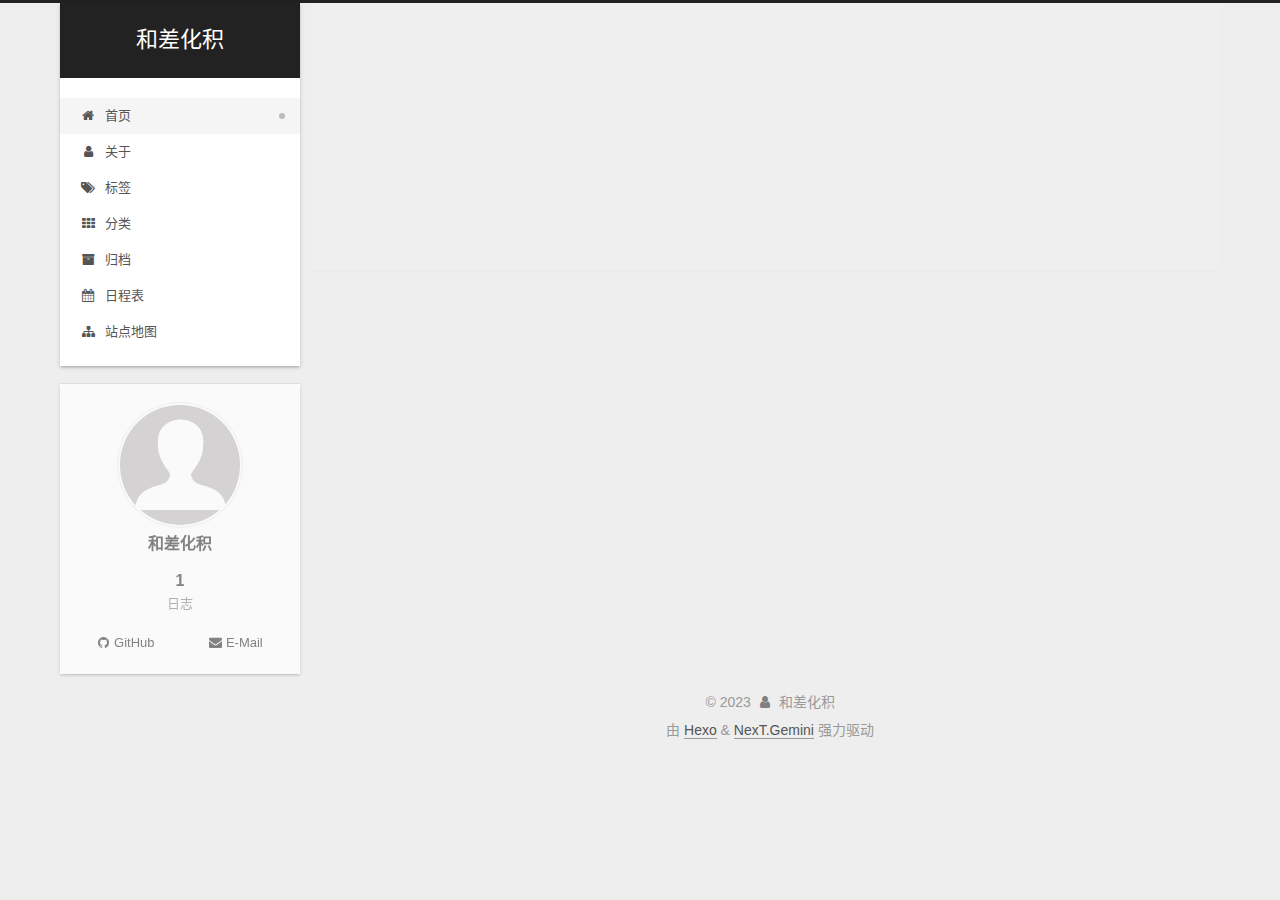
<file: index.html>
<!DOCTYPE html>
<html lang="zh-CN">
<head>
  <meta charset="UTF-8">
<meta name="viewport" content="width=device-width, initial-scale=1, maximum-scale=2">
<meta name="theme-color" content="#222">
<meta name="generator" content="Hexo 6.3.0">
  <link rel="apple-touch-icon" sizes="180x180" href="/images/apple-touch-icon-next.png">
  <link rel="icon" type="image/png" sizes="32x32" href="/images/favicon-32x32-next.png">
  <link rel="icon" type="image/png" sizes="16x16" href="/images/favicon-16x16-next.png">
  <link rel="mask-icon" href="/images/logo.svg" color="#222">

<link rel="stylesheet" href="/css/main.css">


<link rel="stylesheet" href="/lib/font-awesome/css/font-awesome.min.css">

<script id="hexo-configurations">
    var NexT = window.NexT || {};
    var CONFIG = {"hostname":"example.com","root":"/","scheme":"Gemini","version":"7.8.0","exturl":false,"sidebar":{"position":"left","display":"post","padding":18,"offset":12,"onmobile":false},"copycode":{"enable":false,"show_result":false,"style":null},"back2top":{"enable":true,"sidebar":false,"scrollpercent":false},"bookmark":{"enable":false,"color":"#222","save":"auto"},"fancybox":false,"mediumzoom":false,"lazyload":false,"pangu":false,"comments":{"style":"tabs","active":null,"storage":true,"lazyload":false,"nav":null},"algolia":{"hits":{"per_page":10},"labels":{"input_placeholder":"Search for Posts","hits_empty":"We didn't find any results for the search: ${query}","hits_stats":"${hits} results found in ${time} ms"}},"localsearch":{"enable":false,"trigger":"auto","top_n_per_article":1,"unescape":false,"preload":false},"motion":{"enable":true,"async":false,"transition":{"post_block":"fadeIn","post_header":"slideDownIn","post_body":"slideDownIn","coll_header":"slideLeftIn","sidebar":"slideUpIn"}}};
  </script>

  <meta property="og:type" content="website">
<meta property="og:title" content="和差化积">
<meta property="og:url" content="http://example.com/index.html">
<meta property="og:site_name" content="和差化积">
<meta property="og:locale" content="zh_CN">
<meta property="article:author" content="和差化积">
<meta name="twitter:card" content="summary">

<link rel="canonical" href="http://example.com/">


<script id="page-configurations">
  // https://hexo.io/docs/variables.html
  CONFIG.page = {
    sidebar: "",
    isHome : true,
    isPost : false,
    lang   : 'zh-CN'
  };
</script>

  <title>和差化积</title>
  






  <noscript>
  <style>
  .use-motion .brand,
  .use-motion .menu-item,
  .sidebar-inner,
  .use-motion .post-block,
  .use-motion .pagination,
  .use-motion .comments,
  .use-motion .post-header,
  .use-motion .post-body,
  .use-motion .collection-header { opacity: initial; }

  .use-motion .site-title,
  .use-motion .site-subtitle {
    opacity: initial;
    top: initial;
  }

  .use-motion .logo-line-before i { left: initial; }
  .use-motion .logo-line-after i { right: initial; }
  </style>
</noscript>

</head>

<body itemscope itemtype="http://schema.org/WebPage">
  <div class="container use-motion">
    <div class="headband"></div>

    <header class="header" itemscope itemtype="http://schema.org/WPHeader">
      <div class="header-inner"><div class="site-brand-container">
  <div class="site-nav-toggle">
    <div class="toggle" aria-label="切换导航栏">
      <span class="toggle-line toggle-line-first"></span>
      <span class="toggle-line toggle-line-middle"></span>
      <span class="toggle-line toggle-line-last"></span>
    </div>
  </div>

  <div class="site-meta">

    <a href="/" class="brand" rel="start">
      <span class="logo-line-before"><i></i></span>
      <h1 class="site-title">和差化积</h1>
      <span class="logo-line-after"><i></i></span>
    </a>
  </div>

  <div class="site-nav-right">
    <div class="toggle popup-trigger">
    </div>
  </div>
</div>




<nav class="site-nav">
  <ul id="menu" class="menu">
        <li class="menu-item menu-item-home">

    <a href="/" rel="section"><i class="fa fa-fw fa-home"></i>首页</a>

  </li>
        <li class="menu-item menu-item-about">

    <a href="/about/" rel="section"><i class="fa fa-fw fa-user"></i>关于</a>

  </li>
        <li class="menu-item menu-item-tags">

    <a href="/tags/" rel="section"><i class="fa fa-fw fa-tags"></i>标签</a>

  </li>
        <li class="menu-item menu-item-categories">

    <a href="/categories/" rel="section"><i class="fa fa-fw fa-th"></i>分类</a>

  </li>
        <li class="menu-item menu-item-archives">

    <a href="/archives/" rel="section"><i class="fa fa-fw fa-archive"></i>归档</a>

  </li>
        <li class="menu-item menu-item-schedule">

    <a href="/schedule/" rel="section"><i class="fa fa-fw fa-calendar"></i>日程表</a>

  </li>
        <li class="menu-item menu-item-sitemap">

    <a href="/sitemap.xml" rel="section"><i class="fa fa-fw fa-sitemap"></i>站点地图</a>

  </li>
  </ul>
</nav>




</div>
    </header>

    
  <div class="back-to-top">
    <i class="fa fa-arrow-up"></i>
    <span>0%</span>
  </div>


    <main class="main">
      <div class="main-inner">
        <div class="content-wrap">
          

          <div class="content index posts-expand">
            
      
  
  
  <article itemscope itemtype="http://schema.org/Article" class="post-block" lang="zh-CN">
    <link itemprop="mainEntityOfPage" href="http://example.com/2023/07/08/test1/">

    <span hidden itemprop="author" itemscope itemtype="http://schema.org/Person">
      <meta itemprop="image" content="/images/avatar.gif">
      <meta itemprop="name" content="和差化积">
      <meta itemprop="description" content="">
    </span>

    <span hidden itemprop="publisher" itemscope itemtype="http://schema.org/Organization">
      <meta itemprop="name" content="和差化积">
    </span>
      <header class="post-header">
        <h2 class="post-title" itemprop="name headline">
          
            <a href="/2023/07/08/test1/" class="post-title-link" itemprop="url">未命名</a>
        </h2>

        <div class="post-meta">
            <span class="post-meta-item">
              <span class="post-meta-item-icon">
                <i class="fa fa-calendar-o"></i>
              </span>
              <span class="post-meta-item-text">发表于</span>
              

              <time title="创建时间：2023-07-08 12:07:39 / 修改时间：12:07:46" itemprop="dateCreated datePublished" datetime="2023-07-08T12:07:39+08:00">2023-07-08</time>
            </span>

          

        </div>
      </header>

    
    
    
    <div class="post-body" itemprop="articleBody">

      
          <p>fuck you</p>

      
    </div>

    
    
    
      <footer class="post-footer">
        <div class="post-eof"></div>
      </footer>
  </article>
  
  
  


  



          </div>
          

<script>
  window.addEventListener('tabs:register', () => {
    let { activeClass } = CONFIG.comments;
    if (CONFIG.comments.storage) {
      activeClass = localStorage.getItem('comments_active') || activeClass;
    }
    if (activeClass) {
      let activeTab = document.querySelector(`a[href="#comment-${activeClass}"]`);
      if (activeTab) {
        activeTab.click();
      }
    }
  });
  if (CONFIG.comments.storage) {
    window.addEventListener('tabs:click', event => {
      if (!event.target.matches('.tabs-comment .tab-content .tab-pane')) return;
      let commentClass = event.target.classList[1];
      localStorage.setItem('comments_active', commentClass);
    });
  }
</script>

        </div>
          
  
  <div class="toggle sidebar-toggle">
    <span class="toggle-line toggle-line-first"></span>
    <span class="toggle-line toggle-line-middle"></span>
    <span class="toggle-line toggle-line-last"></span>
  </div>

  <aside class="sidebar">
    <div class="sidebar-inner">

      <ul class="sidebar-nav motion-element">
        <li class="sidebar-nav-toc">
          文章目录
        </li>
        <li class="sidebar-nav-overview">
          站点概览
        </li>
      </ul>

      <!--noindex-->
      <div class="post-toc-wrap sidebar-panel">
      </div>
      <!--/noindex-->

      <div class="site-overview-wrap sidebar-panel">
        <div class="site-author motion-element" itemprop="author" itemscope itemtype="http://schema.org/Person">
    <img class="site-author-image" itemprop="image" alt="和差化积"
      src="/images/avatar.gif">
  <p class="site-author-name" itemprop="name">和差化积</p>
  <div class="site-description" itemprop="description"></div>
</div>
<div class="site-state-wrap motion-element">
  <nav class="site-state">
      <div class="site-state-item site-state-posts">
          <a href="/archives/">
        
          <span class="site-state-item-count">1</span>
          <span class="site-state-item-name">日志</span>
        </a>
      </div>
  </nav>
</div>
  <div class="links-of-author motion-element">
      <span class="links-of-author-item">
        <a href="https://github.com/HeTheBeat" title="GitHub → https:&#x2F;&#x2F;github.com&#x2F;HeTheBeat" rel="noopener" target="_blank"><i class="fa fa-fw fa-github"></i>GitHub</a>
      </span>
      <span class="links-of-author-item">
        <a href="mailto:3399241983@qq.com" title="E-Mail → mailto:3399241983@qq.com" rel="noopener" target="_blank"><i class="fa fa-fw fa-envelope"></i>E-Mail</a>
      </span>
  </div>



      </div>

    </div>
  </aside>
  <div id="sidebar-dimmer"></div>


      </div>
    </main>

    <footer class="footer">
      <div class="footer-inner">
        

        

<div class="copyright">
  
  &copy; 
  <span itemprop="copyrightYear">2023</span>
  <span class="with-love">
    <i class="fa fa-user"></i>
  </span>
  <span class="author" itemprop="copyrightHolder">和差化积</span>
</div>
  <div class="powered-by">由 <a href="https://hexo.io/" class="theme-link" rel="noopener" target="_blank">Hexo</a> & <a href="https://theme-next.org/" class="theme-link" rel="noopener" target="_blank">NexT.Gemini</a> 强力驱动
  </div>

        








      </div>
    </footer>
  </div>

  
  <script src="/lib/anime.min.js"></script>
  <script src="/lib/velocity/velocity.min.js"></script>
  <script src="/lib/velocity/velocity.ui.min.js"></script>

<script src="/js/utils.js"></script>

<script src="/js/motion.js"></script>


<script src="/js/schemes/pisces.js"></script>


<script src="/js/next-boot.js"></script>




  















  

  

</body>
</html>
</file>
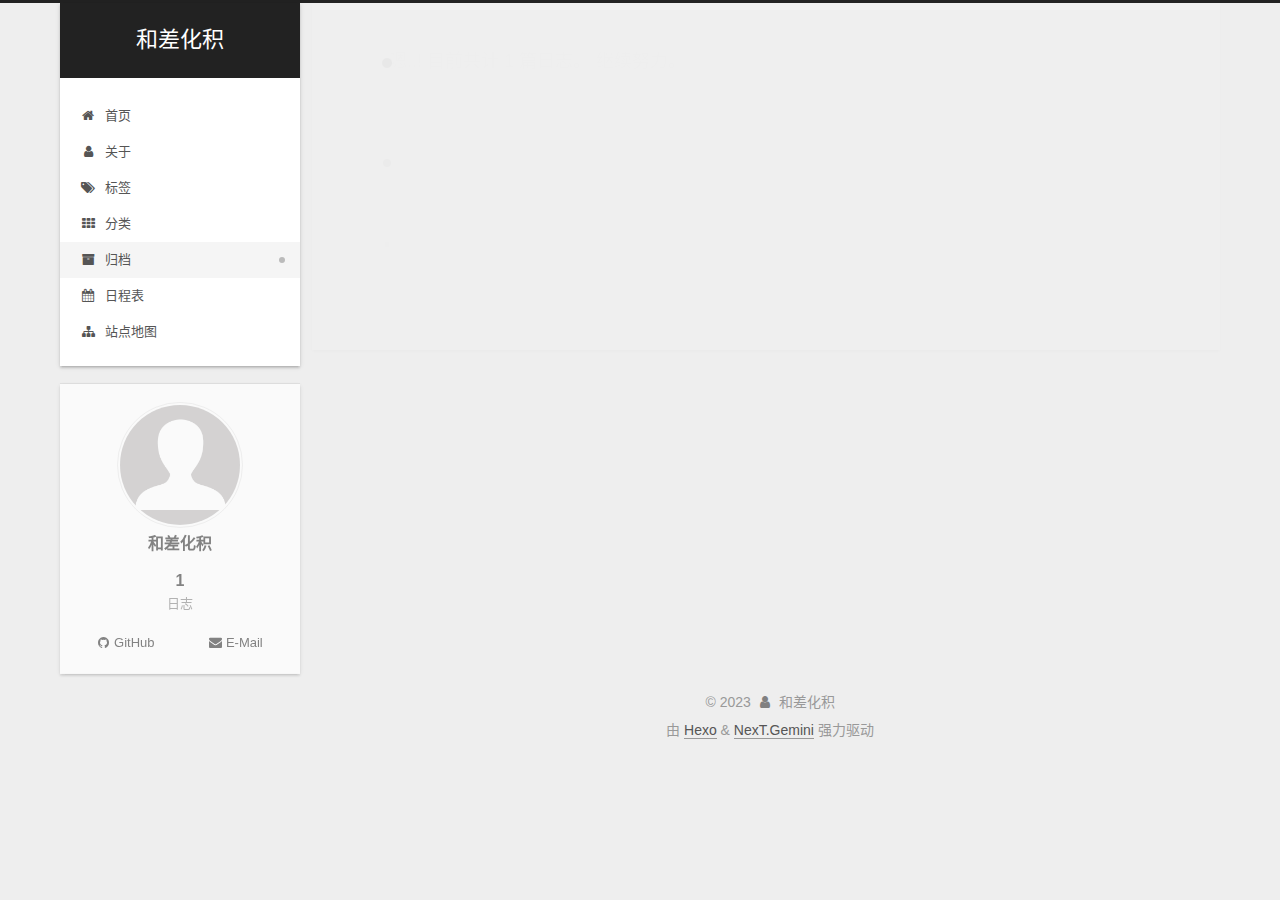
<file: archives/2023/index.html>
<!DOCTYPE html>
<html lang="zh-CN">
<head>
  <meta charset="UTF-8">
<meta name="viewport" content="width=device-width, initial-scale=1, maximum-scale=2">
<meta name="theme-color" content="#222">
<meta name="generator" content="Hexo 6.3.0">
  <link rel="apple-touch-icon" sizes="180x180" href="/images/apple-touch-icon-next.png">
  <link rel="icon" type="image/png" sizes="32x32" href="/images/favicon-32x32-next.png">
  <link rel="icon" type="image/png" sizes="16x16" href="/images/favicon-16x16-next.png">
  <link rel="mask-icon" href="/images/logo.svg" color="#222">

<link rel="stylesheet" href="/css/main.css">


<link rel="stylesheet" href="/lib/font-awesome/css/font-awesome.min.css">

<script id="hexo-configurations">
    var NexT = window.NexT || {};
    var CONFIG = {"hostname":"example.com","root":"/","scheme":"Gemini","version":"7.8.0","exturl":false,"sidebar":{"position":"left","display":"post","padding":18,"offset":12,"onmobile":false},"copycode":{"enable":false,"show_result":false,"style":null},"back2top":{"enable":true,"sidebar":false,"scrollpercent":false},"bookmark":{"enable":false,"color":"#222","save":"auto"},"fancybox":false,"mediumzoom":false,"lazyload":false,"pangu":false,"comments":{"style":"tabs","active":null,"storage":true,"lazyload":false,"nav":null},"algolia":{"hits":{"per_page":10},"labels":{"input_placeholder":"Search for Posts","hits_empty":"We didn't find any results for the search: ${query}","hits_stats":"${hits} results found in ${time} ms"}},"localsearch":{"enable":false,"trigger":"auto","top_n_per_article":1,"unescape":false,"preload":false},"motion":{"enable":true,"async":false,"transition":{"post_block":"fadeIn","post_header":"slideDownIn","post_body":"slideDownIn","coll_header":"slideLeftIn","sidebar":"slideUpIn"}}};
  </script>

  <meta property="og:type" content="website">
<meta property="og:title" content="和差化积">
<meta property="og:url" content="http://example.com/archives/2023/index.html">
<meta property="og:site_name" content="和差化积">
<meta property="og:locale" content="zh_CN">
<meta property="article:author" content="和差化积">
<meta name="twitter:card" content="summary">

<link rel="canonical" href="http://example.com/archives/2023/">


<script id="page-configurations">
  // https://hexo.io/docs/variables.html
  CONFIG.page = {
    sidebar: "",
    isHome : false,
    isPost : false,
    lang   : 'zh-CN'
  };
</script>

  <title>归档 | 和差化积</title>
  






  <noscript>
  <style>
  .use-motion .brand,
  .use-motion .menu-item,
  .sidebar-inner,
  .use-motion .post-block,
  .use-motion .pagination,
  .use-motion .comments,
  .use-motion .post-header,
  .use-motion .post-body,
  .use-motion .collection-header { opacity: initial; }

  .use-motion .site-title,
  .use-motion .site-subtitle {
    opacity: initial;
    top: initial;
  }

  .use-motion .logo-line-before i { left: initial; }
  .use-motion .logo-line-after i { right: initial; }
  </style>
</noscript>

</head>

<body itemscope itemtype="http://schema.org/WebPage">
  <div class="container use-motion">
    <div class="headband"></div>

    <header class="header" itemscope itemtype="http://schema.org/WPHeader">
      <div class="header-inner"><div class="site-brand-container">
  <div class="site-nav-toggle">
    <div class="toggle" aria-label="切换导航栏">
      <span class="toggle-line toggle-line-first"></span>
      <span class="toggle-line toggle-line-middle"></span>
      <span class="toggle-line toggle-line-last"></span>
    </div>
  </div>

  <div class="site-meta">

    <a href="/" class="brand" rel="start">
      <span class="logo-line-before"><i></i></span>
      <h1 class="site-title">和差化积</h1>
      <span class="logo-line-after"><i></i></span>
    </a>
  </div>

  <div class="site-nav-right">
    <div class="toggle popup-trigger">
    </div>
  </div>
</div>




<nav class="site-nav">
  <ul id="menu" class="menu">
        <li class="menu-item menu-item-home">

    <a href="/" rel="section"><i class="fa fa-fw fa-home"></i>首页</a>

  </li>
        <li class="menu-item menu-item-about">

    <a href="/about/" rel="section"><i class="fa fa-fw fa-user"></i>关于</a>

  </li>
        <li class="menu-item menu-item-tags">

    <a href="/tags/" rel="section"><i class="fa fa-fw fa-tags"></i>标签</a>

  </li>
        <li class="menu-item menu-item-categories">

    <a href="/categories/" rel="section"><i class="fa fa-fw fa-th"></i>分类</a>

  </li>
        <li class="menu-item menu-item-archives">

    <a href="/archives/" rel="section"><i class="fa fa-fw fa-archive"></i>归档</a>

  </li>
        <li class="menu-item menu-item-schedule">

    <a href="/schedule/" rel="section"><i class="fa fa-fw fa-calendar"></i>日程表</a>

  </li>
        <li class="menu-item menu-item-sitemap">

    <a href="/sitemap.xml" rel="section"><i class="fa fa-fw fa-sitemap"></i>站点地图</a>

  </li>
  </ul>
</nav>




</div>
    </header>

    
  <div class="back-to-top">
    <i class="fa fa-arrow-up"></i>
    <span>0%</span>
  </div>


    <main class="main">
      <div class="main-inner">
        <div class="content-wrap">
          

          <div class="content archive">
            

  
  
  
  <div class="post-block">
    <div class="posts-collapse">
      <div class="collection-title">
        <span class="collection-header">嗯..! 目前共计 1 篇日志。 继续努力。</span>
      </div>

      
    <div class="collection-year">
      <span class="collection-header">2023</span>
    </div>

  <article itemscope itemtype="http://schema.org/Article">
    <header class="post-header">

      <div class="post-meta">
        <time itemprop="dateCreated"
              datetime="2023-07-08T12:07:39+08:00"
              content="2023-07-08">
          07-08
        </time>
      </div>

      <div class="post-title">
          <a class="post-title-link" href="/2023/07/08/test1/" itemprop="url">
            <span itemprop="name">未命名</span>
          </a>
      </div>

    </header>
  </article>


    </div>
  </div>
  
  
  

  



          </div>
          

<script>
  window.addEventListener('tabs:register', () => {
    let { activeClass } = CONFIG.comments;
    if (CONFIG.comments.storage) {
      activeClass = localStorage.getItem('comments_active') || activeClass;
    }
    if (activeClass) {
      let activeTab = document.querySelector(`a[href="#comment-${activeClass}"]`);
      if (activeTab) {
        activeTab.click();
      }
    }
  });
  if (CONFIG.comments.storage) {
    window.addEventListener('tabs:click', event => {
      if (!event.target.matches('.tabs-comment .tab-content .tab-pane')) return;
      let commentClass = event.target.classList[1];
      localStorage.setItem('comments_active', commentClass);
    });
  }
</script>

        </div>
          
  
  <div class="toggle sidebar-toggle">
    <span class="toggle-line toggle-line-first"></span>
    <span class="toggle-line toggle-line-middle"></span>
    <span class="toggle-line toggle-line-last"></span>
  </div>

  <aside class="sidebar">
    <div class="sidebar-inner">

      <ul class="sidebar-nav motion-element">
        <li class="sidebar-nav-toc">
          文章目录
        </li>
        <li class="sidebar-nav-overview">
          站点概览
        </li>
      </ul>

      <!--noindex-->
      <div class="post-toc-wrap sidebar-panel">
      </div>
      <!--/noindex-->

      <div class="site-overview-wrap sidebar-panel">
        <div class="site-author motion-element" itemprop="author" itemscope itemtype="http://schema.org/Person">
    <img class="site-author-image" itemprop="image" alt="和差化积"
      src="/images/avatar.gif">
  <p class="site-author-name" itemprop="name">和差化积</p>
  <div class="site-description" itemprop="description"></div>
</div>
<div class="site-state-wrap motion-element">
  <nav class="site-state">
      <div class="site-state-item site-state-posts">
          <a href="/archives/">
        
          <span class="site-state-item-count">1</span>
          <span class="site-state-item-name">日志</span>
        </a>
      </div>
  </nav>
</div>
  <div class="links-of-author motion-element">
      <span class="links-of-author-item">
        <a href="https://github.com/HeTheBeat" title="GitHub → https:&#x2F;&#x2F;github.com&#x2F;HeTheBeat" rel="noopener" target="_blank"><i class="fa fa-fw fa-github"></i>GitHub</a>
      </span>
      <span class="links-of-author-item">
        <a href="mailto:3399241983@qq.com" title="E-Mail → mailto:3399241983@qq.com" rel="noopener" target="_blank"><i class="fa fa-fw fa-envelope"></i>E-Mail</a>
      </span>
  </div>



      </div>

    </div>
  </aside>
  <div id="sidebar-dimmer"></div>


      </div>
    </main>

    <footer class="footer">
      <div class="footer-inner">
        

        

<div class="copyright">
  
  &copy; 
  <span itemprop="copyrightYear">2023</span>
  <span class="with-love">
    <i class="fa fa-user"></i>
  </span>
  <span class="author" itemprop="copyrightHolder">和差化积</span>
</div>
  <div class="powered-by">由 <a href="https://hexo.io/" class="theme-link" rel="noopener" target="_blank">Hexo</a> & <a href="https://theme-next.org/" class="theme-link" rel="noopener" target="_blank">NexT.Gemini</a> 强力驱动
  </div>

        








      </div>
    </footer>
  </div>

  
  <script src="/lib/anime.min.js"></script>
  <script src="/lib/velocity/velocity.min.js"></script>
  <script src="/lib/velocity/velocity.ui.min.js"></script>

<script src="/js/utils.js"></script>

<script src="/js/motion.js"></script>


<script src="/js/schemes/pisces.js"></script>


<script src="/js/next-boot.js"></script>




  















  

  

</body>
</html>
</file>
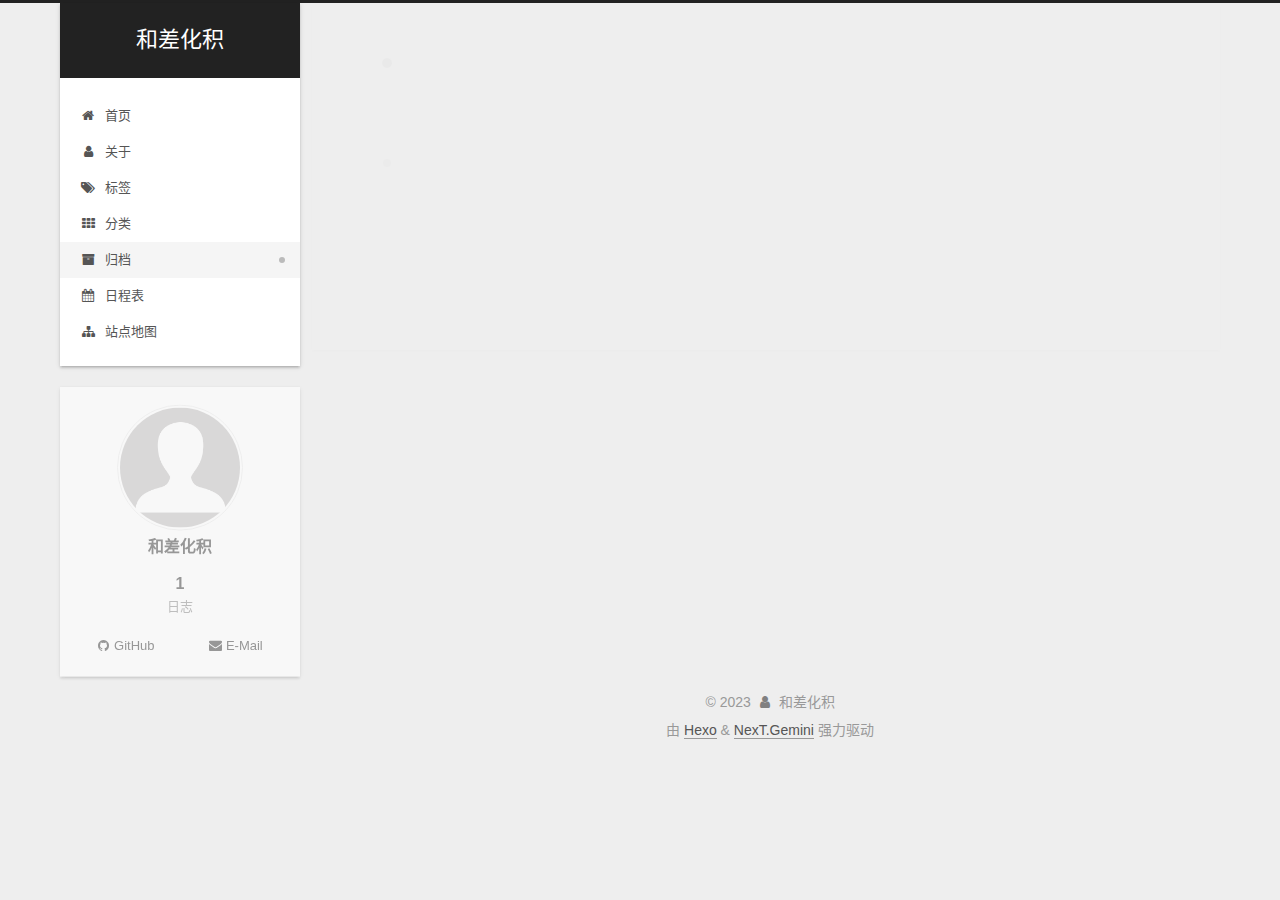
<file: archives/2023/07/index.html>
<!DOCTYPE html>
<html lang="zh-CN">
<head>
  <meta charset="UTF-8">
<meta name="viewport" content="width=device-width, initial-scale=1, maximum-scale=2">
<meta name="theme-color" content="#222">
<meta name="generator" content="Hexo 6.3.0">
  <link rel="apple-touch-icon" sizes="180x180" href="/images/apple-touch-icon-next.png">
  <link rel="icon" type="image/png" sizes="32x32" href="/images/favicon-32x32-next.png">
  <link rel="icon" type="image/png" sizes="16x16" href="/images/favicon-16x16-next.png">
  <link rel="mask-icon" href="/images/logo.svg" color="#222">

<link rel="stylesheet" href="/css/main.css">


<link rel="stylesheet" href="/lib/font-awesome/css/font-awesome.min.css">

<script id="hexo-configurations">
    var NexT = window.NexT || {};
    var CONFIG = {"hostname":"example.com","root":"/","scheme":"Gemini","version":"7.8.0","exturl":false,"sidebar":{"position":"left","display":"post","padding":18,"offset":12,"onmobile":false},"copycode":{"enable":false,"show_result":false,"style":null},"back2top":{"enable":true,"sidebar":false,"scrollpercent":false},"bookmark":{"enable":false,"color":"#222","save":"auto"},"fancybox":false,"mediumzoom":false,"lazyload":false,"pangu":false,"comments":{"style":"tabs","active":null,"storage":true,"lazyload":false,"nav":null},"algolia":{"hits":{"per_page":10},"labels":{"input_placeholder":"Search for Posts","hits_empty":"We didn't find any results for the search: ${query}","hits_stats":"${hits} results found in ${time} ms"}},"localsearch":{"enable":false,"trigger":"auto","top_n_per_article":1,"unescape":false,"preload":false},"motion":{"enable":true,"async":false,"transition":{"post_block":"fadeIn","post_header":"slideDownIn","post_body":"slideDownIn","coll_header":"slideLeftIn","sidebar":"slideUpIn"}}};
  </script>

  <meta property="og:type" content="website">
<meta property="og:title" content="和差化积">
<meta property="og:url" content="http://example.com/archives/2023/07/index.html">
<meta property="og:site_name" content="和差化积">
<meta property="og:locale" content="zh_CN">
<meta property="article:author" content="和差化积">
<meta name="twitter:card" content="summary">

<link rel="canonical" href="http://example.com/archives/2023/07/">


<script id="page-configurations">
  // https://hexo.io/docs/variables.html
  CONFIG.page = {
    sidebar: "",
    isHome : false,
    isPost : false,
    lang   : 'zh-CN'
  };
</script>

  <title>归档 | 和差化积</title>
  






  <noscript>
  <style>
  .use-motion .brand,
  .use-motion .menu-item,
  .sidebar-inner,
  .use-motion .post-block,
  .use-motion .pagination,
  .use-motion .comments,
  .use-motion .post-header,
  .use-motion .post-body,
  .use-motion .collection-header { opacity: initial; }

  .use-motion .site-title,
  .use-motion .site-subtitle {
    opacity: initial;
    top: initial;
  }

  .use-motion .logo-line-before i { left: initial; }
  .use-motion .logo-line-after i { right: initial; }
  </style>
</noscript>

</head>

<body itemscope itemtype="http://schema.org/WebPage">
  <div class="container use-motion">
    <div class="headband"></div>

    <header class="header" itemscope itemtype="http://schema.org/WPHeader">
      <div class="header-inner"><div class="site-brand-container">
  <div class="site-nav-toggle">
    <div class="toggle" aria-label="切换导航栏">
      <span class="toggle-line toggle-line-first"></span>
      <span class="toggle-line toggle-line-middle"></span>
      <span class="toggle-line toggle-line-last"></span>
    </div>
  </div>

  <div class="site-meta">

    <a href="/" class="brand" rel="start">
      <span class="logo-line-before"><i></i></span>
      <h1 class="site-title">和差化积</h1>
      <span class="logo-line-after"><i></i></span>
    </a>
  </div>

  <div class="site-nav-right">
    <div class="toggle popup-trigger">
    </div>
  </div>
</div>




<nav class="site-nav">
  <ul id="menu" class="menu">
        <li class="menu-item menu-item-home">

    <a href="/" rel="section"><i class="fa fa-fw fa-home"></i>首页</a>

  </li>
        <li class="menu-item menu-item-about">

    <a href="/about/" rel="section"><i class="fa fa-fw fa-user"></i>关于</a>

  </li>
        <li class="menu-item menu-item-tags">

    <a href="/tags/" rel="section"><i class="fa fa-fw fa-tags"></i>标签</a>

  </li>
        <li class="menu-item menu-item-categories">

    <a href="/categories/" rel="section"><i class="fa fa-fw fa-th"></i>分类</a>

  </li>
        <li class="menu-item menu-item-archives">

    <a href="/archives/" rel="section"><i class="fa fa-fw fa-archive"></i>归档</a>

  </li>
        <li class="menu-item menu-item-schedule">

    <a href="/schedule/" rel="section"><i class="fa fa-fw fa-calendar"></i>日程表</a>

  </li>
        <li class="menu-item menu-item-sitemap">

    <a href="/sitemap.xml" rel="section"><i class="fa fa-fw fa-sitemap"></i>站点地图</a>

  </li>
  </ul>
</nav>




</div>
    </header>

    
  <div class="back-to-top">
    <i class="fa fa-arrow-up"></i>
    <span>0%</span>
  </div>


    <main class="main">
      <div class="main-inner">
        <div class="content-wrap">
          

          <div class="content archive">
            

  
  
  
  <div class="post-block">
    <div class="posts-collapse">
      <div class="collection-title">
        <span class="collection-header">嗯..! 目前共计 1 篇日志。 继续努力。</span>
      </div>

      
    <div class="collection-year">
      <span class="collection-header">2023</span>
    </div>

  <article itemscope itemtype="http://schema.org/Article">
    <header class="post-header">

      <div class="post-meta">
        <time itemprop="dateCreated"
              datetime="2023-07-08T12:07:39+08:00"
              content="2023-07-08">
          07-08
        </time>
      </div>

      <div class="post-title">
          <a class="post-title-link" href="/2023/07/08/test1/" itemprop="url">
            <span itemprop="name">未命名</span>
          </a>
      </div>

    </header>
  </article>


    </div>
  </div>
  
  
  

  



          </div>
          

<script>
  window.addEventListener('tabs:register', () => {
    let { activeClass } = CONFIG.comments;
    if (CONFIG.comments.storage) {
      activeClass = localStorage.getItem('comments_active') || activeClass;
    }
    if (activeClass) {
      let activeTab = document.querySelector(`a[href="#comment-${activeClass}"]`);
      if (activeTab) {
        activeTab.click();
      }
    }
  });
  if (CONFIG.comments.storage) {
    window.addEventListener('tabs:click', event => {
      if (!event.target.matches('.tabs-comment .tab-content .tab-pane')) return;
      let commentClass = event.target.classList[1];
      localStorage.setItem('comments_active', commentClass);
    });
  }
</script>

        </div>
          
  
  <div class="toggle sidebar-toggle">
    <span class="toggle-line toggle-line-first"></span>
    <span class="toggle-line toggle-line-middle"></span>
    <span class="toggle-line toggle-line-last"></span>
  </div>

  <aside class="sidebar">
    <div class="sidebar-inner">

      <ul class="sidebar-nav motion-element">
        <li class="sidebar-nav-toc">
          文章目录
        </li>
        <li class="sidebar-nav-overview">
          站点概览
        </li>
      </ul>

      <!--noindex-->
      <div class="post-toc-wrap sidebar-panel">
      </div>
      <!--/noindex-->

      <div class="site-overview-wrap sidebar-panel">
        <div class="site-author motion-element" itemprop="author" itemscope itemtype="http://schema.org/Person">
    <img class="site-author-image" itemprop="image" alt="和差化积"
      src="/images/avatar.gif">
  <p class="site-author-name" itemprop="name">和差化积</p>
  <div class="site-description" itemprop="description"></div>
</div>
<div class="site-state-wrap motion-element">
  <nav class="site-state">
      <div class="site-state-item site-state-posts">
          <a href="/archives/">
        
          <span class="site-state-item-count">1</span>
          <span class="site-state-item-name">日志</span>
        </a>
      </div>
  </nav>
</div>
  <div class="links-of-author motion-element">
      <span class="links-of-author-item">
        <a href="https://github.com/HeTheBeat" title="GitHub → https:&#x2F;&#x2F;github.com&#x2F;HeTheBeat" rel="noopener" target="_blank"><i class="fa fa-fw fa-github"></i>GitHub</a>
      </span>
      <span class="links-of-author-item">
        <a href="mailto:3399241983@qq.com" title="E-Mail → mailto:3399241983@qq.com" rel="noopener" target="_blank"><i class="fa fa-fw fa-envelope"></i>E-Mail</a>
      </span>
  </div>



      </div>

    </div>
  </aside>
  <div id="sidebar-dimmer"></div>


      </div>
    </main>

    <footer class="footer">
      <div class="footer-inner">
        

        

<div class="copyright">
  
  &copy; 
  <span itemprop="copyrightYear">2023</span>
  <span class="with-love">
    <i class="fa fa-user"></i>
  </span>
  <span class="author" itemprop="copyrightHolder">和差化积</span>
</div>
  <div class="powered-by">由 <a href="https://hexo.io/" class="theme-link" rel="noopener" target="_blank">Hexo</a> & <a href="https://theme-next.org/" class="theme-link" rel="noopener" target="_blank">NexT.Gemini</a> 强力驱动
  </div>

        








      </div>
    </footer>
  </div>

  
  <script src="/lib/anime.min.js"></script>
  <script src="/lib/velocity/velocity.min.js"></script>
  <script src="/lib/velocity/velocity.ui.min.js"></script>

<script src="/js/utils.js"></script>

<script src="/js/motion.js"></script>


<script src="/js/schemes/pisces.js"></script>


<script src="/js/next-boot.js"></script>




  















  

  

</body>
</html>
</file>
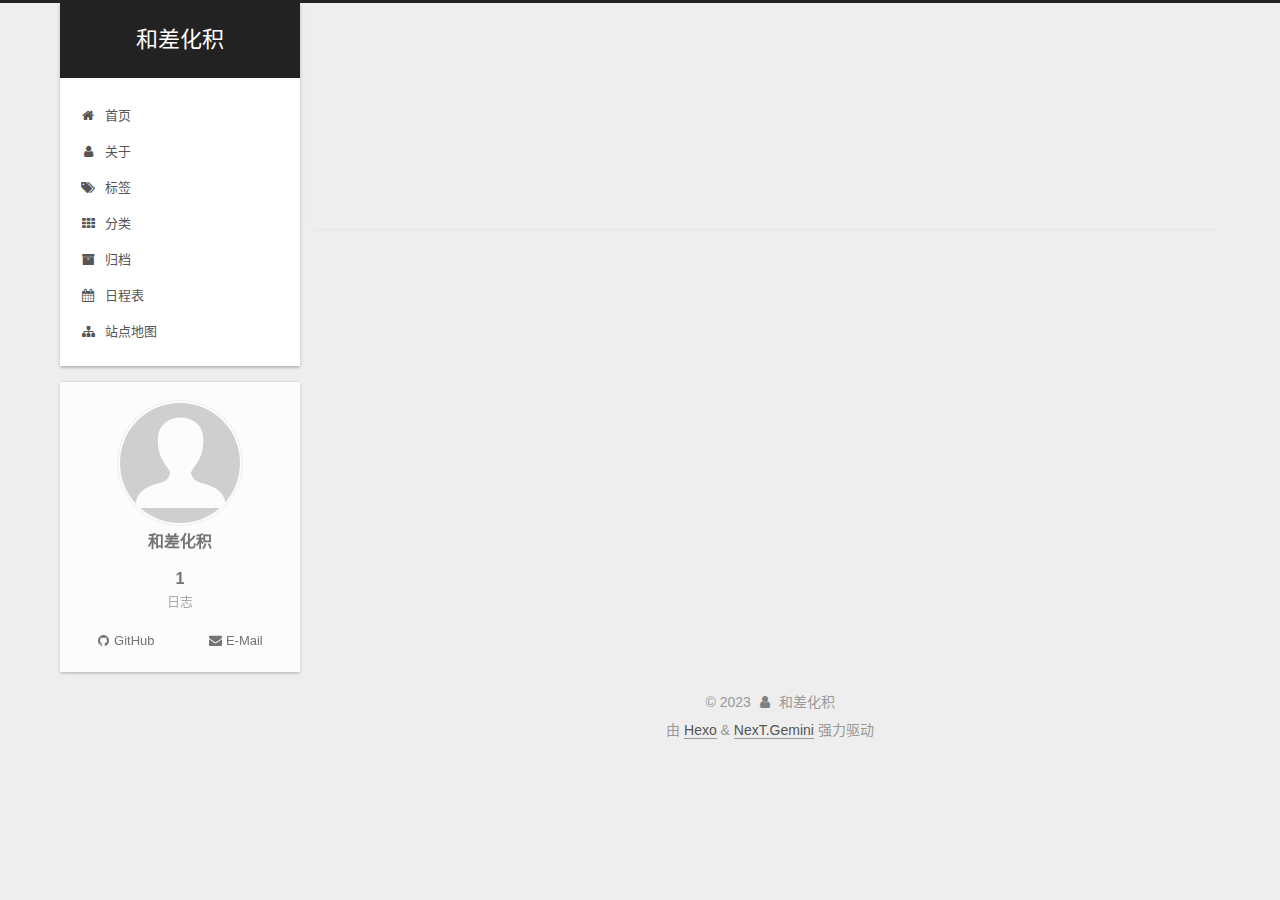
<file: 2023/07/08/test1/index.html>
<!DOCTYPE html>
<html lang="zh-CN">
<head>
  <meta charset="UTF-8">
<meta name="viewport" content="width=device-width, initial-scale=1, maximum-scale=2">
<meta name="theme-color" content="#222">
<meta name="generator" content="Hexo 6.3.0">
  <link rel="apple-touch-icon" sizes="180x180" href="/images/apple-touch-icon-next.png">
  <link rel="icon" type="image/png" sizes="32x32" href="/images/favicon-32x32-next.png">
  <link rel="icon" type="image/png" sizes="16x16" href="/images/favicon-16x16-next.png">
  <link rel="mask-icon" href="/images/logo.svg" color="#222">

<link rel="stylesheet" href="/css/main.css">


<link rel="stylesheet" href="/lib/font-awesome/css/font-awesome.min.css">

<script id="hexo-configurations">
    var NexT = window.NexT || {};
    var CONFIG = {"hostname":"example.com","root":"/","scheme":"Gemini","version":"7.8.0","exturl":false,"sidebar":{"position":"left","display":"post","padding":18,"offset":12,"onmobile":false},"copycode":{"enable":false,"show_result":false,"style":null},"back2top":{"enable":true,"sidebar":false,"scrollpercent":false},"bookmark":{"enable":false,"color":"#222","save":"auto"},"fancybox":false,"mediumzoom":false,"lazyload":false,"pangu":false,"comments":{"style":"tabs","active":null,"storage":true,"lazyload":false,"nav":null},"algolia":{"hits":{"per_page":10},"labels":{"input_placeholder":"Search for Posts","hits_empty":"We didn't find any results for the search: ${query}","hits_stats":"${hits} results found in ${time} ms"}},"localsearch":{"enable":false,"trigger":"auto","top_n_per_article":1,"unescape":false,"preload":false},"motion":{"enable":true,"async":false,"transition":{"post_block":"fadeIn","post_header":"slideDownIn","post_body":"slideDownIn","coll_header":"slideLeftIn","sidebar":"slideUpIn"}}};
  </script>

  <meta name="description" content="fuck you">
<meta property="og:type" content="article">
<meta property="og:title" content="和差化积">
<meta property="og:url" content="http://example.com/2023/07/08/test1/index.html">
<meta property="og:site_name" content="和差化积">
<meta property="og:description" content="fuck you">
<meta property="og:locale" content="zh_CN">
<meta property="article:published_time" content="2023-07-08T04:07:39.762Z">
<meta property="article:modified_time" content="2023-07-08T04:07:46.773Z">
<meta property="article:author" content="和差化积">
<meta name="twitter:card" content="summary">

<link rel="canonical" href="http://example.com/2023/07/08/test1/">


<script id="page-configurations">
  // https://hexo.io/docs/variables.html
  CONFIG.page = {
    sidebar: "",
    isHome : false,
    isPost : true,
    lang   : 'zh-CN'
  };
</script>

  <title> | 和差化积</title>
  






  <noscript>
  <style>
  .use-motion .brand,
  .use-motion .menu-item,
  .sidebar-inner,
  .use-motion .post-block,
  .use-motion .pagination,
  .use-motion .comments,
  .use-motion .post-header,
  .use-motion .post-body,
  .use-motion .collection-header { opacity: initial; }

  .use-motion .site-title,
  .use-motion .site-subtitle {
    opacity: initial;
    top: initial;
  }

  .use-motion .logo-line-before i { left: initial; }
  .use-motion .logo-line-after i { right: initial; }
  </style>
</noscript>

</head>

<body itemscope itemtype="http://schema.org/WebPage">
  <div class="container use-motion">
    <div class="headband"></div>

    <header class="header" itemscope itemtype="http://schema.org/WPHeader">
      <div class="header-inner"><div class="site-brand-container">
  <div class="site-nav-toggle">
    <div class="toggle" aria-label="切换导航栏">
      <span class="toggle-line toggle-line-first"></span>
      <span class="toggle-line toggle-line-middle"></span>
      <span class="toggle-line toggle-line-last"></span>
    </div>
  </div>

  <div class="site-meta">

    <a href="/" class="brand" rel="start">
      <span class="logo-line-before"><i></i></span>
      <h1 class="site-title">和差化积</h1>
      <span class="logo-line-after"><i></i></span>
    </a>
  </div>

  <div class="site-nav-right">
    <div class="toggle popup-trigger">
    </div>
  </div>
</div>




<nav class="site-nav">
  <ul id="menu" class="menu">
        <li class="menu-item menu-item-home">

    <a href="/" rel="section"><i class="fa fa-fw fa-home"></i>首页</a>

  </li>
        <li class="menu-item menu-item-about">

    <a href="/about/" rel="section"><i class="fa fa-fw fa-user"></i>关于</a>

  </li>
        <li class="menu-item menu-item-tags">

    <a href="/tags/" rel="section"><i class="fa fa-fw fa-tags"></i>标签</a>

  </li>
        <li class="menu-item menu-item-categories">

    <a href="/categories/" rel="section"><i class="fa fa-fw fa-th"></i>分类</a>

  </li>
        <li class="menu-item menu-item-archives">

    <a href="/archives/" rel="section"><i class="fa fa-fw fa-archive"></i>归档</a>

  </li>
        <li class="menu-item menu-item-schedule">

    <a href="/schedule/" rel="section"><i class="fa fa-fw fa-calendar"></i>日程表</a>

  </li>
        <li class="menu-item menu-item-sitemap">

    <a href="/sitemap.xml" rel="section"><i class="fa fa-fw fa-sitemap"></i>站点地图</a>

  </li>
  </ul>
</nav>




</div>
    </header>

    
  <div class="back-to-top">
    <i class="fa fa-arrow-up"></i>
    <span>0%</span>
  </div>


    <main class="main">
      <div class="main-inner">
        <div class="content-wrap">
          

          <div class="content post posts-expand">
            

    
  
  
  <article itemscope itemtype="http://schema.org/Article" class="post-block" lang="zh-CN">
    <link itemprop="mainEntityOfPage" href="http://example.com/2023/07/08/test1/">

    <span hidden itemprop="author" itemscope itemtype="http://schema.org/Person">
      <meta itemprop="image" content="/images/avatar.gif">
      <meta itemprop="name" content="和差化积">
      <meta itemprop="description" content="">
    </span>

    <span hidden itemprop="publisher" itemscope itemtype="http://schema.org/Organization">
      <meta itemprop="name" content="和差化积">
    </span>
      <header class="post-header">
        <h1 class="post-title" itemprop="name headline">
          
        </h1>

        <div class="post-meta">
            <span class="post-meta-item">
              <span class="post-meta-item-icon">
                <i class="fa fa-calendar-o"></i>
              </span>
              <span class="post-meta-item-text">发表于</span>
              

              <time title="创建时间：2023-07-08 12:07:39 / 修改时间：12:07:46" itemprop="dateCreated datePublished" datetime="2023-07-08T12:07:39+08:00">2023-07-08</time>
            </span>

          

        </div>
      </header>

    
    
    
    <div class="post-body" itemprop="articleBody">

      
        <p>fuck you</p>

    </div>

    
    
    

      <footer class="post-footer">

        


        
      </footer>
    
  </article>
  
  
  



          </div>
          

<script>
  window.addEventListener('tabs:register', () => {
    let { activeClass } = CONFIG.comments;
    if (CONFIG.comments.storage) {
      activeClass = localStorage.getItem('comments_active') || activeClass;
    }
    if (activeClass) {
      let activeTab = document.querySelector(`a[href="#comment-${activeClass}"]`);
      if (activeTab) {
        activeTab.click();
      }
    }
  });
  if (CONFIG.comments.storage) {
    window.addEventListener('tabs:click', event => {
      if (!event.target.matches('.tabs-comment .tab-content .tab-pane')) return;
      let commentClass = event.target.classList[1];
      localStorage.setItem('comments_active', commentClass);
    });
  }
</script>

        </div>
          
  
  <div class="toggle sidebar-toggle">
    <span class="toggle-line toggle-line-first"></span>
    <span class="toggle-line toggle-line-middle"></span>
    <span class="toggle-line toggle-line-last"></span>
  </div>

  <aside class="sidebar">
    <div class="sidebar-inner">

      <ul class="sidebar-nav motion-element">
        <li class="sidebar-nav-toc">
          文章目录
        </li>
        <li class="sidebar-nav-overview">
          站点概览
        </li>
      </ul>

      <!--noindex-->
      <div class="post-toc-wrap sidebar-panel">
      </div>
      <!--/noindex-->

      <div class="site-overview-wrap sidebar-panel">
        <div class="site-author motion-element" itemprop="author" itemscope itemtype="http://schema.org/Person">
    <img class="site-author-image" itemprop="image" alt="和差化积"
      src="/images/avatar.gif">
  <p class="site-author-name" itemprop="name">和差化积</p>
  <div class="site-description" itemprop="description"></div>
</div>
<div class="site-state-wrap motion-element">
  <nav class="site-state">
      <div class="site-state-item site-state-posts">
          <a href="/archives/">
        
          <span class="site-state-item-count">1</span>
          <span class="site-state-item-name">日志</span>
        </a>
      </div>
  </nav>
</div>
  <div class="links-of-author motion-element">
      <span class="links-of-author-item">
        <a href="https://github.com/HeTheBeat" title="GitHub → https:&#x2F;&#x2F;github.com&#x2F;HeTheBeat" rel="noopener" target="_blank"><i class="fa fa-fw fa-github"></i>GitHub</a>
      </span>
      <span class="links-of-author-item">
        <a href="mailto:3399241983@qq.com" title="E-Mail → mailto:3399241983@qq.com" rel="noopener" target="_blank"><i class="fa fa-fw fa-envelope"></i>E-Mail</a>
      </span>
  </div>



      </div>

    </div>
  </aside>
  <div id="sidebar-dimmer"></div>


      </div>
    </main>

    <footer class="footer">
      <div class="footer-inner">
        

        

<div class="copyright">
  
  &copy; 
  <span itemprop="copyrightYear">2023</span>
  <span class="with-love">
    <i class="fa fa-user"></i>
  </span>
  <span class="author" itemprop="copyrightHolder">和差化积</span>
</div>
  <div class="powered-by">由 <a href="https://hexo.io/" class="theme-link" rel="noopener" target="_blank">Hexo</a> & <a href="https://theme-next.org/" class="theme-link" rel="noopener" target="_blank">NexT.Gemini</a> 强力驱动
  </div>

        








      </div>
    </footer>
  </div>

  
  <script src="/lib/anime.min.js"></script>
  <script src="/lib/velocity/velocity.min.js"></script>
  <script src="/lib/velocity/velocity.ui.min.js"></script>

<script src="/js/utils.js"></script>

<script src="/js/motion.js"></script>


<script src="/js/schemes/pisces.js"></script>


<script src="/js/next-boot.js"></script>




  















  

  

</body>
</html>
</file>
<file: css/main.css>
:root {
  --body-bg-color: #eee;
  --content-bg-color: #fff;
  --card-bg-color: #f5f5f5;
  --text-color: #555;
  --link-color: #555;
  --link-hover-color: #222;
  --brand-color: #fff;
  --brand-hover-color: #fff;
  --table-row-odd-bg-color: #f9f9f9;
  --table-row-hover-bg-color: #f5f5f5;
  --menu-item-bg-color: #f5f5f5;
  --btn-default-bg: #fff;
  --btn-default-color: #555;
  --btn-default-border-color: #555;
  --btn-default-hover-bg: #222;
  --btn-default-hover-color: #fff;
  --btn-default-hover-border-color: #222;
}
html {
  line-height: 1.15; /* 1 */
  -webkit-text-size-adjust: 100%; /* 2 */
}
body {
  margin: 0;
}
main {
  display: block;
}
h1 {
  font-size: 2em;
  margin: 0.67em 0;
}
hr {
  box-sizing: content-box; /* 1 */
  height: 0; /* 1 */
  overflow: visible; /* 2 */
}
pre {
  font-family: monospace, monospace; /* 1 */
  font-size: 1em; /* 2 */
}
a {
  background: transparent;
}
abbr[title] {
  border-bottom: none; /* 1 */
  text-decoration: underline; /* 2 */
  text-decoration: underline dotted; /* 2 */
}
b,
strong {
  font-weight: bolder;
}
code,
kbd,
samp {
  font-family: monospace, monospace; /* 1 */
  font-size: 1em; /* 2 */
}
small {
  font-size: 80%;
}
sub,
sup {
  font-size: 75%;
  line-height: 0;
  position: relative;
  vertical-align: baseline;
}
sub {
  bottom: -0.25em;
}
sup {
  top: -0.5em;
}
img {
  border-style: none;
}
button,
input,
optgroup,
select,
textarea {
  font-family: inherit; /* 1 */
  font-size: 100%; /* 1 */
  line-height: 1.15; /* 1 */
  margin: 0; /* 2 */
}
button,
input {
/* 1 */
  overflow: visible;
}
button,
select {
/* 1 */
  text-transform: none;
}
button,
[type='button'],
[type='reset'],
[type='submit'] {
  -webkit-appearance: button;
}
button::-moz-focus-inner,
[type='button']::-moz-focus-inner,
[type='reset']::-moz-focus-inner,
[type='submit']::-moz-focus-inner {
  border-style: none;
  padding: 0;
}
button:-moz-focusring,
[type='button']:-moz-focusring,
[type='reset']:-moz-focusring,
[type='submit']:-moz-focusring {
  outline: 1px dotted ButtonText;
}
fieldset {
  padding: 0.35em 0.75em 0.625em;
}
legend {
  box-sizing: border-box; /* 1 */
  color: inherit; /* 2 */
  display: table; /* 1 */
  max-width: 100%; /* 1 */
  padding: 0; /* 3 */
  white-space: normal; /* 1 */
}
progress {
  vertical-align: baseline;
}
textarea {
  overflow: auto;
}
[type='checkbox'],
[type='radio'] {
  box-sizing: border-box; /* 1 */
  padding: 0; /* 2 */
}
[type='number']::-webkit-inner-spin-button,
[type='number']::-webkit-outer-spin-button {
  height: auto;
}
[type='search'] {
  outline-offset: -2px; /* 2 */
  -webkit-appearance: textfield; /* 1 */
}
[type='search']::-webkit-search-decoration {
  -webkit-appearance: none;
}
::-webkit-file-upload-button {
  font: inherit; /* 2 */
  -webkit-appearance: button; /* 1 */
}
details {
  display: block;
}
summary {
  display: list-item;
}
template {
  display: none;
}
[hidden] {
  display: none;
}
::selection {
  background: #262a30;
  color: #eee;
}
html,
body {
  height: 100%;
}
body {
  background: var(--body-bg-color);
  color: var(--text-color);
  font-family: 'Lato', "PingFang SC", "Microsoft YaHei", sans-serif;
  font-size: 1em;
  line-height: 2;
}
@media (max-width: 991px) {
  body {
    padding-left: 0 !important;
    padding-right: 0 !important;
  }
}
h1,
h2,
h3,
h4,
h5,
h6 {
  font-family: 'Lato', "PingFang SC", "Microsoft YaHei", sans-serif;
  font-weight: bold;
  line-height: 1.5;
  margin: 20px 0 15px;
}
h1 {
  font-size: 1.5em;
}
h2 {
  font-size: 1.375em;
}
h3 {
  font-size: 1.25em;
}
h4 {
  font-size: 1.125em;
}
h5 {
  font-size: 1em;
}
h6 {
  font-size: 0.875em;
}
p {
  margin: 0 0 20px 0;
}
a,
span.exturl {
  border-bottom: 1px solid #999;
  color: var(--link-color);
  outline: 0;
  text-decoration: none;
  overflow-wrap: break-word;
  word-wrap: break-word;
  cursor: pointer;
}
a:hover,
span.exturl:hover {
  border-bottom-color: var(--link-hover-color);
  color: var(--link-hover-color);
}
iframe,
img,
video {
  display: block;
  margin-left: auto;
  margin-right: auto;
  max-width: 100%;
}
hr {
  background-image: repeating-linear-gradient(-45deg, #ddd, #ddd 4px, transparent 4px, transparent 8px);
  border: 0;
  height: 3px;
  margin: 40px 0;
}
blockquote {
  border-left: 4px solid #ddd;
  color: #666;
  margin: 0;
  padding: 0 15px;
}
blockquote cite::before {
  content: '-';
  padding: 0 5px;
}
dt {
  font-weight: bold;
}
dd {
  margin: 0;
  padding: 0;
}
kbd {
  background-color: #f5f5f5;
  background-image: linear-gradient(#eee, #fff, #eee);
  border: 1px solid #ccc;
  border-radius: 0.2em;
  box-shadow: 0.1em 0.1em 0.2em rgba(0,0,0,0.1);
  color: #555;
  font-family: inherit;
  padding: 0.1em 0.3em;
  white-space: nowrap;
}
.table-container {
  overflow: auto;
}
table {
  border-collapse: collapse;
  border-spacing: 0;
  font-size: 0.875em;
  margin: 0 0 20px 0;
  width: 100%;
}
tbody tr:nth-of-type(odd) {
  background: var(--table-row-odd-bg-color);
}
tbody tr:hover {
  background: var(--table-row-hover-bg-color);
}
caption,
th,
td {
  font-weight: normal;
  padding: 8px;
  text-align: left;
  vertical-align: middle;
}
th,
td {
  border: 1px solid #ddd;
  border-bottom: 3px solid #ddd;
}
th {
  font-weight: 700;
  padding-bottom: 10px;
}
td {
  border-bottom-width: 1px;
}
.btn {
  background: var(--btn-default-bg);
  border: 2px solid var(--btn-default-border-color);
  border-radius: 2px;
  color: var(--btn-default-color);
  display: inline-block;
  font-size: 0.875em;
  line-height: 2;
  padding: 0 20px;
  text-decoration: none;
  transition-property: background-color;
  transition-delay: 0s;
  transition-duration: 0.2s;
  transition-timing-function: ease-in-out;
}
.btn:hover {
  background: var(--btn-default-hover-bg);
  border-color: var(--btn-default-hover-border-color);
  color: var(--btn-default-hover-color);
}
.btn + .btn {
  margin: 0 0 8px 8px;
}
.btn .fa-fw {
  text-align: left;
  width: 1.285714285714286em;
}
.toggle {
  line-height: 0;
}
.toggle .toggle-line {
  background: #fff;
  display: inline-block;
  height: 2px;
  left: 0;
  position: relative;
  top: 0;
  transition: all 0.4s;
  vertical-align: top;
  width: 100%;
}
.toggle .toggle-line:not(:first-child) {
  margin-top: 3px;
}
.toggle.toggle-arrow .toggle-line-first {
  left: 50%;
  top: 2px;
  transform: rotate(45deg);
  width: 50%;
}
.toggle.toggle-arrow .toggle-line-middle {
  left: 2px;
  width: 90%;
}
.toggle.toggle-arrow .toggle-line-last {
  left: 50%;
  top: -2px;
  transform: rotate(-45deg);
  width: 50%;
}
.toggle.toggle-close .toggle-line-first {
  transform: rotate(-45deg);
  top: 5px;
}
.toggle.toggle-close .toggle-line-middle {
  opacity: 0;
}
.toggle.toggle-close .toggle-line-last {
  transform: rotate(45deg);
  top: -5px;
}
.highlight,
pre {
  background: #f7f7f7;
  color: #4d4d4c;
  line-height: 1.6;
  margin: 0 auto 20px;
}
pre,
code {
  font-family: consolas, Menlo, monospace, "PingFang SC", "Microsoft YaHei";
}
code {
  background: #eee;
  border-radius: 3px;
  color: #555;
  padding: 2px 4px;
  overflow-wrap: break-word;
  word-wrap: break-word;
}
.highlight *::selection {
  background: #d6d6d6;
}
.highlight pre {
  border: 0;
  margin: 0;
  padding: 10px 0;
}
.highlight table {
  border: 0;
  margin: 0;
  width: auto;
}
.highlight td {
  border: 0;
  padding: 0;
}
.highlight figcaption {
  background: #eff2f3;
  color: #4d4d4c;
  display: flex;
  font-size: 0.875em;
  justify-content: space-between;
  line-height: 1.2;
  padding: 0.5em;
}
.highlight figcaption a {
  color: #4d4d4c;
}
.highlight figcaption a:hover {
  border-bottom-color: #4d4d4c;
}
.highlight .gutter {
  -moz-user-select: none;
  -ms-user-select: none;
  -webkit-user-select: none;
  user-select: none;
}
.highlight .gutter pre {
  background: #eff2f3;
  color: #869194;
  padding-left: 10px;
  padding-right: 10px;
  text-align: right;
}
.highlight .code pre {
  background: #f7f7f7;
  padding-left: 10px;
  width: 100%;
}
.gist table {
  width: auto;
}
.gist table td {
  border: 0;
}
pre {
  overflow: auto;
  padding: 10px;
}
pre code {
  background: none;
  color: #4d4d4c;
  font-size: 0.875em;
  padding: 0;
  text-shadow: none;
}
pre .deletion {
  background: #fdd;
}
pre .addition {
  background: #dfd;
}
pre .meta {
  color: #eab700;
  -moz-user-select: none;
  -ms-user-select: none;
  -webkit-user-select: none;
  user-select: none;
}
pre .comment {
  color: #8e908c;
}
pre .variable,
pre .attribute,
pre .tag,
pre .name,
pre .regexp,
pre .ruby .constant,
pre .xml .tag .title,
pre .xml .pi,
pre .xml .doctype,
pre .html .doctype,
pre .css .id,
pre .css .class,
pre .css .pseudo {
  color: #c82829;
}
pre .number,
pre .preprocessor,
pre .built_in,
pre .builtin-name,
pre .literal,
pre .params,
pre .constant,
pre .command {
  color: #f5871f;
}
pre .ruby .class .title,
pre .css .rules .attribute,
pre .string,
pre .symbol,
pre .value,
pre .inheritance,
pre .header,
pre .ruby .symbol,
pre .xml .cdata,
pre .special,
pre .formula {
  color: #718c00;
}
pre .title,
pre .css .hexcolor {
  color: #3e999f;
}
pre .function,
pre .python .decorator,
pre .python .title,
pre .ruby .function .title,
pre .ruby .title .keyword,
pre .perl .sub,
pre .javascript .title,
pre .coffeescript .title {
  color: #4271ae;
}
pre .keyword,
pre .javascript .function {
  color: #8959a8;
}
.blockquote-center {
  border-left: none;
  margin: 40px 0;
  padding: 0;
  position: relative;
  text-align: center;
}
.blockquote-center::before,
.blockquote-center::after {
  background-repeat: no-repeat;
  background-size: 22px 22px;
  content: ' ';
  display: block;
  height: 24px;
  opacity: 0.2;
  position: absolute;
  width: 100%;
}
.blockquote-center::before {
  background-image: url("../images/quote-l.svg");
  background-position: 0 -6px;
  border-top: 1px solid #ccc;
  top: -20px;
}
.blockquote-center::after {
  background-image: url("../images/quote-r.svg");
  background-position: 100% 8px;
  border-bottom: 1px solid #ccc;
  bottom: -20px;
}
.blockquote-center p,
.blockquote-center div {
  text-align: center;
}
.post-body .group-picture img {
  margin: 0 auto;
  padding: 0 3px;
}
.group-picture-row {
  margin-bottom: 6px;
  overflow: hidden;
}
.group-picture-column {
  float: left;
  margin-bottom: 10px;
}
.post-body .label {
  color: #555;
  display: inline;
  padding: 0 2px;
}
.post-body .label.default {
  background: #f0f0f0;
}
.post-body .label.primary {
  background: #efe6f7;
}
.post-body .label.info {
  background: #e5f2f8;
}
.post-body .label.success {
  background: #e7f4e9;
}
.post-body .label.warning {
  background: #fcf6e1;
}
.post-body .label.danger {
  background: #fae8eb;
}
.post-body .tabs {
  margin-bottom: 20px;
}
.post-body .tabs,
.tabs-comment {
  display: block;
  padding-top: 10px;
  position: relative;
}
.post-body .tabs ul.nav-tabs,
.tabs-comment ul.nav-tabs {
  display: flex;
  flex-wrap: wrap;
  margin: 0;
  margin-bottom: -1px;
  padding: 0;
}
@media (max-width: 413px) {
  .post-body .tabs ul.nav-tabs,
  .tabs-comment ul.nav-tabs {
    display: block;
    margin-bottom: 5px;
  }
}
.post-body .tabs ul.nav-tabs li.tab,
.tabs-comment ul.nav-tabs li.tab {
  border-bottom: 1px solid #ddd;
  border-left: 1px solid transparent;
  border-right: 1px solid transparent;
  border-top: 3px solid transparent;
  flex-grow: 1;
  list-style-type: none;
  border-radius: 0 0 0 0;
}
@media (max-width: 413px) {
  .post-body .tabs ul.nav-tabs li.tab,
  .tabs-comment ul.nav-tabs li.tab {
    border-bottom: 1px solid transparent;
    border-left: 3px solid transparent;
    border-right: 1px solid transparent;
    border-top: 1px solid transparent;
  }
}
@media (max-width: 413px) {
  .post-body .tabs ul.nav-tabs li.tab,
  .tabs-comment ul.nav-tabs li.tab {
    border-radius: 0;
  }
}
.post-body .tabs ul.nav-tabs li.tab a,
.tabs-comment ul.nav-tabs li.tab a {
  border-bottom: initial;
  display: block;
  line-height: 1.8;
  outline: 0;
  padding: 0.25em 0.75em;
  text-align: center;
  transition-delay: 0s;
  transition-duration: 0.2s;
  transition-timing-function: ease-out;
}
.post-body .tabs ul.nav-tabs li.tab a i,
.tabs-comment ul.nav-tabs li.tab a i {
  width: 1.285714285714286em;
}
.post-body .tabs ul.nav-tabs li.tab.active,
.tabs-comment ul.nav-tabs li.tab.active {
  border-bottom: 1px solid transparent;
  border-left: 1px solid #ddd;
  border-right: 1px solid #ddd;
  border-top: 3px solid #fc6423;
}
@media (max-width: 413px) {
  .post-body .tabs ul.nav-tabs li.tab.active,
  .tabs-comment ul.nav-tabs li.tab.active {
    border-bottom: 1px solid #ddd;
    border-left: 3px solid #fc6423;
    border-right: 1px solid #ddd;
    border-top: 1px solid #ddd;
  }
}
.post-body .tabs ul.nav-tabs li.tab.active a,
.tabs-comment ul.nav-tabs li.tab.active a {
  color: var(--link-color);
  cursor: default;
}
.post-body .tabs .tab-content .tab-pane,
.tabs-comment .tab-content .tab-pane {
  border: 1px solid #ddd;
  border-top: 0;
  padding: 20px 20px 0 20px;
  border-radius: 0;
}
.post-body .tabs .tab-content .tab-pane:not(.active),
.tabs-comment .tab-content .tab-pane:not(.active) {
  display: none;
}
.post-body .tabs .tab-content .tab-pane.active,
.tabs-comment .tab-content .tab-pane.active {
  display: block;
}
.post-body .tabs .tab-content .tab-pane.active:nth-of-type(1),
.tabs-comment .tab-content .tab-pane.active:nth-of-type(1) {
  border-radius: 0 0 0 0;
}
@media (max-width: 413px) {
  .post-body .tabs .tab-content .tab-pane.active:nth-of-type(1),
  .tabs-comment .tab-content .tab-pane.active:nth-of-type(1) {
    border-radius: 0;
  }
}
.post-body .note {
  border-radius: 3px;
  margin-bottom: 20px;
  padding: 1em;
  position: relative;
  border: 1px solid #eee;
  border-left-width: 5px;
}
.post-body .note h2,
.post-body .note h3,
.post-body .note h4,
.post-body .note h5,
.post-body .note h6 {
  margin-top: 0;
  border-bottom: initial;
  margin-bottom: 0;
  padding-top: 0;
}
.post-body .note p:first-child,
.post-body .note ul:first-child,
.post-body .note ol:first-child,
.post-body .note table:first-child,
.post-body .note pre:first-child,
.post-body .note blockquote:first-child,
.post-body .note img:first-child {
  margin-top: 0;
}
.post-body .note p:last-child,
.post-body .note ul:last-child,
.post-body .note ol:last-child,
.post-body .note table:last-child,
.post-body .note pre:last-child,
.post-body .note blockquote:last-child,
.post-body .note img:last-child {
  margin-bottom: 0;
}
.post-body .note.default {
  border-left-color: #777;
}
.post-body .note.default h2,
.post-body .note.default h3,
.post-body .note.default h4,
.post-body .note.default h5,
.post-body .note.default h6 {
  color: #777;
}
.post-body .note.primary {
  border-left-color: #6f42c1;
}
.post-body .note.primary h2,
.post-body .note.primary h3,
.post-body .note.primary h4,
.post-body .note.primary h5,
.post-body .note.primary h6 {
  color: #6f42c1;
}
.post-body .note.info {
  border-left-color: #428bca;
}
.post-body .note.info h2,
.post-body .note.info h3,
.post-body .note.info h4,
.post-body .note.info h5,
.post-body .note.info h6 {
  color: #428bca;
}
.post-body .note.success {
  border-left-color: #5cb85c;
}
.post-body .note.success h2,
.post-body .note.success h3,
.post-body .note.success h4,
.post-body .note.success h5,
.post-body .note.success h6 {
  color: #5cb85c;
}
.post-body .note.warning {
  border-left-color: #f0ad4e;
}
.post-body .note.warning h2,
.post-body .note.warning h3,
.post-body .note.warning h4,
.post-body .note.warning h5,
.post-body .note.warning h6 {
  color: #f0ad4e;
}
.post-body .note.danger {
  border-left-color: #d9534f;
}
.post-body .note.danger h2,
.post-body .note.danger h3,
.post-body .note.danger h4,
.post-body .note.danger h5,
.post-body .note.danger h6 {
  color: #d9534f;
}
.pagination .prev,
.pagination .next,
.pagination .page-number,
.pagination .space {
  display: inline-block;
  margin: 0 10px;
  padding: 0 11px;
  position: relative;
  top: -1px;
}
@media (max-width: 767px) {
  .pagination .prev,
  .pagination .next,
  .pagination .page-number,
  .pagination .space {
    margin: 0 5px;
  }
}
.pagination {
  border-top: 1px solid #eee;
  margin: 120px 0 0;
  text-align: center;
}
.pagination .prev,
.pagination .next,
.pagination .page-number {
  border-bottom: 0;
  border-top: 1px solid #eee;
  transition-property: border-color;
  transition-delay: 0s;
  transition-duration: 0.2s;
  transition-timing-function: ease-in-out;
}
.pagination .prev:hover,
.pagination .next:hover,
.pagination .page-number:hover {
  border-top-color: #222;
}
.pagination .space {
  margin: 0;
  padding: 0;
}
.pagination .prev {
  margin-left: 0;
}
.pagination .next {
  margin-right: 0;
}
.pagination .page-number.current {
  background: #ccc;
  border-top-color: #ccc;
  color: #fff;
}
@media (max-width: 767px) {
  .pagination {
    border-top: none;
  }
  .pagination .prev,
  .pagination .next,
  .pagination .page-number {
    border-bottom: 1px solid #eee;
    border-top: 0;
    margin-bottom: 10px;
    padding: 0 10px;
  }
  .pagination .prev:hover,
  .pagination .next:hover,
  .pagination .page-number:hover {
    border-bottom-color: #222;
  }
}
.comments {
  margin-top: 60px;
  overflow: hidden;
}
.comment-button-group {
  display: flex;
  flex-wrap: wrap-reverse;
  justify-content: center;
  margin: 1em 0;
}
.comment-button-group .comment-button {
  margin: 0.1em 0.2em;
}
.comment-button-group .comment-button.active {
  background: var(--btn-default-hover-bg);
  border-color: var(--btn-default-hover-border-color);
  color: var(--btn-default-hover-color);
}
.comment-position {
  display: none;
}
.comment-position.active {
  display: block;
}
.tabs-comment {
  background: var(--content-bg-color);
  margin-top: 4em;
  padding-top: 0;
}
.tabs-comment .comments {
  border: 0;
  box-shadow: none;
  margin-top: 0;
  padding-top: 0;
}
.container {
  min-height: 100%;
  position: relative;
}
.main-inner {
  margin: 0 auto;
  width: calc(100% - 20px);
}
@media (min-width: 1200px) {
  .main-inner {
    width: 1160px;
  }
}
@media (min-width: 1600px) {
  .main-inner {
    width: 73%;
  }
}
@media (max-width: 767px) {
  .content-wrap {
    padding: 0 20px;
  }
}
.header {
  background: transparent;
}
.header-inner {
  margin: 0 auto;
  width: calc(100% - 20px);
}
@media (min-width: 1200px) {
  .header-inner {
    width: 1160px;
  }
}
@media (min-width: 1600px) {
  .header-inner {
    width: 73%;
  }
}
.site-brand-container {
  display: flex;
  flex-shrink: 0;
  padding: 0 10px;
}
.headband {
  background: #222;
  height: 3px;
}
.site-meta {
  flex-grow: 1;
  text-align: center;
}
@media (max-width: 767px) {
  .site-meta {
    text-align: center;
  }
}
.brand {
  border-bottom: none;
  color: var(--brand-color);
  display: inline-block;
  line-height: 1.375em;
  padding: 0 40px;
  position: relative;
}
.brand:hover {
  color: var(--brand-hover-color);
}
.site-title {
  font-family: 'Lato', "PingFang SC", "Microsoft YaHei", sans-serif;
  font-size: 1.375em;
  font-weight: normal;
  margin: 0;
}
.site-subtitle {
  color: #ddd;
  font-size: 0.8125em;
  margin: 10px 0;
}
.use-motion .brand {
  opacity: 0;
}
.use-motion .site-title,
.use-motion .site-subtitle,
.use-motion .custom-logo-image {
  opacity: 0;
  position: relative;
  top: -10px;
}
.site-nav-toggle,
.site-nav-right {
  display: none;
}
@media (max-width: 767px) {
  .site-nav-toggle,
  .site-nav-right {
    display: flex;
    flex-direction: column;
    justify-content: center;
  }
}
.site-nav-toggle .toggle,
.site-nav-right .toggle {
  color: var(--text-color);
  padding: 10px;
  width: 22px;
}
.site-nav-toggle .toggle .toggle-line,
.site-nav-right .toggle .toggle-line {
  background: var(--text-color);
  border-radius: 1px;
}
.site-nav {
  display: block;
}
@media (max-width: 767px) {
  .site-nav {
    clear: both;
    display: none;
  }
}
.site-nav.site-nav-on {
  display: block;
}
.menu {
  margin-top: 20px;
  padding-left: 0;
  text-align: center;
}
.menu-item {
  display: inline-block;
  list-style: none;
  margin: 0 10px;
}
@media (max-width: 767px) {
  .menu-item {
    display: block;
    margin-top: 10px;
  }
  .menu-item.menu-item-search {
    display: none;
  }
}
.menu-item a,
.menu-item span.exturl {
  border-bottom: 0;
  display: block;
  font-size: 0.8125em;
  transition-property: border-color;
  transition-delay: 0s;
  transition-duration: 0.2s;
  transition-timing-function: ease-in-out;
}
@media (hover: none) {
  .menu-item a:hover,
  .menu-item span.exturl:hover {
    border-bottom-color: transparent !important;
  }
}
.menu-item .fa {
  margin-right: 8px;
}
.menu-item .badge {
  display: inline-block;
  font-weight: bold;
  line-height: 1;
  margin-left: 0.35em;
  margin-top: 0.35em;
  text-align: center;
  white-space: nowrap;
}
@media (max-width: 767px) {
  .menu-item .badge {
    float: right;
    margin-left: 0;
  }
}
.menu-item-active a,
.menu .menu-item a:hover,
.menu .menu-item span.exturl:hover {
  background: var(--menu-item-bg-color);
}
.use-motion .menu-item {
  opacity: 0;
}
.sidebar {
  background: #222;
  bottom: 0;
  box-shadow: inset 0 2px 6px #000;
  position: fixed;
  top: 0;
}
@media (max-width: 991px) {
  .sidebar {
    display: none;
  }
}
.sidebar-inner {
  color: #999;
  padding: 18px 10px;
  text-align: center;
}
.cc-license {
  margin-top: 10px;
  text-align: center;
}
.cc-license .cc-opacity {
  border-bottom: none;
  opacity: 0.7;
}
.cc-license .cc-opacity:hover {
  opacity: 0.9;
}
.cc-license img {
  display: inline-block;
}
.site-author-image {
  border: 1px solid #eee;
  display: block;
  margin: 0 auto;
  max-width: 120px;
  padding: 2px;
  border-radius: 50%;
}
.site-author-image {
  transition: transform 1s ease-out;
}
.site-author-image:hover {
  transform: rotateZ(360deg);
}
.site-author-name {
  color: var(--text-color);
  font-weight: 600;
  margin: 0;
  text-align: center;
}
.site-description {
  color: #999;
  font-size: 0.8125em;
  margin-top: 0;
  text-align: center;
}
.links-of-author {
  margin-top: 15px;
}
.links-of-author a,
.links-of-author span.exturl {
  border-bottom-color: #555;
  display: inline-block;
  font-size: 0.8125em;
  margin-bottom: 10px;
  margin-right: 10px;
  vertical-align: middle;
}
.links-of-author a::before,
.links-of-author span.exturl::before {
  background: #25ff9d;
  border-radius: 50%;
  content: ' ';
  display: inline-block;
  height: 4px;
  margin-right: 3px;
  vertical-align: middle;
  width: 4px;
}
.sidebar-button {
  margin-top: 15px;
}
.sidebar-button a {
  border: 1px solid #fc6423;
  border-radius: 4px;
  color: #fc6423;
  display: inline-block;
  padding: 0 15px;
}
.sidebar-button a .fa {
  margin-right: 5px;
}
.sidebar-button a:hover {
  background: #fc6423;
  border: 1px solid #fc6423;
  color: #fff;
}
.sidebar-button a:hover .fa {
  color: #fff;
}
.links-of-blogroll {
  font-size: 0.8125em;
  margin-top: 10px;
}
.links-of-blogroll-title {
  font-size: 0.875em;
  font-weight: 600;
  margin-top: 0;
}
.links-of-blogroll-list {
  list-style: none;
  margin: 0;
  padding: 0;
}
#sidebar-dimmer {
  display: none;
}
@media (max-width: 767px) {
  #sidebar-dimmer {
    background: #000;
    display: block;
    height: 100%;
    left: 100%;
    opacity: 0;
    position: fixed;
    top: 0;
    width: 100%;
    z-index: 1100;
  }
  .sidebar-active + #sidebar-dimmer {
    opacity: 0.7;
    transform: translateX(-100%);
    transition: opacity 0.5s;
  }
}
.sidebar-nav {
  margin: 0;
  padding-bottom: 20px;
  padding-left: 0;
}
.sidebar-nav li {
  border-bottom: 1px solid transparent;
  color: #555;
  cursor: pointer;
  display: inline-block;
  font-size: 0.875em;
}
.sidebar-nav li.sidebar-nav-overview {
  margin-left: 10px;
}
.sidebar-nav li:hover {
  color: #fc6423;
}
.sidebar-nav .sidebar-nav-active {
  border-bottom-color: #fc6423;
  color: #fc6423;
}
.sidebar-nav .sidebar-nav-active:hover {
  color: #fc6423;
}
.sidebar-panel {
  display: none;
  overflow-x: hidden;
  overflow-y: auto;
}
.sidebar-panel-active {
  display: block;
}
.sidebar-toggle {
  background: #222;
  bottom: 45px;
  cursor: pointer;
  height: 14px;
  left: 30px;
  padding: 5px;
  position: fixed;
  width: 14px;
  z-index: 1300;
}
@media (max-width: 991px) {
  .sidebar-toggle {
    left: 20px;
    opacity: 0.8;
    display: none;
  }
}
.sidebar-toggle:hover .toggle-line {
  background: #fc6423;
}
.post-toc {
  font-size: 0.875em;
}
.post-toc ol {
  list-style: none;
  margin: 0;
  padding: 0 2px 5px 10px;
  text-align: left;
}
.post-toc ol > ol {
  padding-left: 0;
}
.post-toc ol a {
  transition-property: all;
  transition-delay: 0s;
  transition-duration: 0.2s;
  transition-timing-function: ease-in-out;
}
.post-toc .nav-item {
  line-height: 1.8;
  overflow: hidden;
  text-overflow: ellipsis;
  white-space: nowrap;
}
.post-toc .nav .nav-child {
  display: none;
}
.post-toc .nav .active > .nav-child {
  display: block;
}
.post-toc .nav .active-current > .nav-child {
  display: block;
}
.post-toc .nav .active-current > .nav-child > .nav-item {
  display: block;
}
.post-toc .nav .active > a {
  border-bottom-color: #fc6423;
  color: #fc6423;
}
.post-toc .nav .active-current > a {
  color: #fc6423;
}
.post-toc .nav .active-current > a:hover {
  color: #fc6423;
}
.site-state {
  display: flex;
  justify-content: center;
  line-height: 1.4;
  margin-top: 10px;
  overflow: hidden;
  text-align: center;
  white-space: nowrap;
}
.site-state-item {
  padding: 0 15px;
}
.site-state-item:not(:first-child) {
  border-left: 1px solid #eee;
}
.site-state-item a {
  border-bottom: none;
}
.site-state-item-count {
  display: block;
  font-size: 1em;
  font-weight: 600;
  text-align: center;
}
.site-state-item-name {
  color: #999;
  font-size: 0.8125em;
}
.footer {
  color: #999;
  font-size: 0.875em;
  padding: 20px 0;
}
.footer.footer-fixed {
  bottom: 0;
  left: 0;
  position: absolute;
  right: 0;
}
.footer-inner {
  box-sizing: border-box;
  margin: 0 auto;
  text-align: center;
  width: calc(100% - 20px);
}
@media (min-width: 1200px) {
  .footer-inner {
    width: 1160px;
  }
}
@media (min-width: 1600px) {
  .footer-inner {
    width: 73%;
  }
}
.languages {
  display: inline-block;
  font-size: 1.125em;
  position: relative;
}
.languages .lang-select-label span {
  margin: 0 0.5em;
}
.languages .lang-select {
  height: 100%;
  left: 0;
  opacity: 0;
  position: absolute;
  top: 0;
  width: 100%;
}
.with-love {
  color: #808080;
  display: inline-block;
  margin: 0 5px;
}
.powered-by,
.theme-info {
  display: inline-block;
}
@-moz-keyframes iconAnimate {
  0%, 100% {
    transform: scale(1);
  }
  10%, 30% {
    transform: scale(0.9);
  }
  20%, 40%, 60%, 80% {
    transform: scale(1.1);
  }
  50%, 70% {
    transform: scale(1.1);
  }
}
@-webkit-keyframes iconAnimate {
  0%, 100% {
    transform: scale(1);
  }
  10%, 30% {
    transform: scale(0.9);
  }
  20%, 40%, 60%, 80% {
    transform: scale(1.1);
  }
  50%, 70% {
    transform: scale(1.1);
  }
}
@-o-keyframes iconAnimate {
  0%, 100% {
    transform: scale(1);
  }
  10%, 30% {
    transform: scale(0.9);
  }
  20%, 40%, 60%, 80% {
    transform: scale(1.1);
  }
  50%, 70% {
    transform: scale(1.1);
  }
}
@keyframes iconAnimate {
  0%, 100% {
    transform: scale(1);
  }
  10%, 30% {
    transform: scale(0.9);
  }
  20%, 40%, 60%, 80% {
    transform: scale(1.1);
  }
  50%, 70% {
    transform: scale(1.1);
  }
}
.back-to-top {
  font-size: 12px;
  text-align: center;
  transition-delay: 0s;
  transition-duration: 0.2s;
  transition-timing-function: ease-in-out;
}
.back-to-top {
  background: #222;
  bottom: -100px;
  box-sizing: border-box;
  color: #fff;
  cursor: pointer;
  left: 30px;
  opacity: 0.6;
  padding: 0 6px;
  position: fixed;
  transition-property: bottom;
  z-index: 1300;
  width: 24px;
}
.back-to-top span {
  display: none;
}
.back-to-top:hover {
  color: #fc6423;
}
.back-to-top.back-to-top-on {
  bottom: 30px;
}
@media (max-width: 991px) {
  .back-to-top {
    left: 20px;
    opacity: 0.8;
  }
}
.post-body {
  font-family: 'Lato', "PingFang SC", "Microsoft YaHei", sans-serif;
  overflow-wrap: break-word;
  word-wrap: break-word;
}
@media (min-width: 1200px) {
  .post-body {
    font-size: 1.125em;
  }
}
.post-body .exturl .fa {
  font-size: 0.875em;
  margin-left: 4px;
}
.post-body .image-caption,
.post-body .figure .caption {
  color: #999;
  font-size: 0.875em;
  font-weight: bold;
  line-height: 1;
  margin: -20px auto 15px;
  text-align: center;
}
.post-sticky-flag {
  display: inline-block;
  transform: rotate(30deg);
}
.post-button {
  margin-top: 40px;
  text-align: center;
}
.use-motion .post-block,
.use-motion .pagination,
.use-motion .comments {
  opacity: 0;
}
.use-motion .post-header {
  opacity: 0;
}
.use-motion .post-body {
  opacity: 0;
}
.use-motion .collection-header {
  opacity: 0;
}
.posts-collapse {
  margin-left: 35px;
  position: relative;
}
@media (max-width: 767px) {
  .posts-collapse {
    margin-left: 0px;
    margin-right: 0px;
  }
}
.posts-collapse .collection-title {
  font-size: 1.125em;
  position: relative;
}
.posts-collapse .collection-title::before {
  background: #999;
  border: 1px solid #fff;
  border-radius: 50%;
  content: ' ';
  height: 10px;
  left: 0;
  margin-left: -6px;
  margin-top: -4px;
  position: absolute;
  top: 50%;
  width: 10px;
}
.posts-collapse .collection-year {
  font-size: 1.5em;
  font-weight: bold;
  margin: 60px 0;
  position: relative;
}
.posts-collapse .collection-year::before {
  background: #bbb;
  border-radius: 50%;
  content: ' ';
  height: 8px;
  left: 0;
  margin-left: -4px;
  margin-top: -4px;
  position: absolute;
  top: 50%;
  width: 8px;
}
.posts-collapse .collection-header {
  display: block;
  margin: 0 0 0 20px;
}
.posts-collapse .collection-header small {
  color: #bbb;
  margin-left: 5px;
}
.posts-collapse .post-header {
  border-bottom: 1px dashed #ccc;
  margin: 30px 0;
  padding-left: 15px;
  position: relative;
  transition-property: border;
  transition-delay: 0s;
  transition-duration: 0.2s;
  transition-timing-function: ease-in-out;
}
.posts-collapse .post-header::before {
  background: #bbb;
  border: 1px solid #fff;
  border-radius: 50%;
  content: ' ';
  height: 6px;
  left: 0;
  margin-left: -4px;
  position: absolute;
  top: 0.75em;
  transition-property: background;
  width: 6px;
  transition-delay: 0s;
  transition-duration: 0.2s;
  transition-timing-function: ease-in-out;
}
.posts-collapse .post-header:hover {
  border-bottom-color: #666;
}
.posts-collapse .post-header:hover::before {
  background: #222;
}
.posts-collapse .post-meta {
  display: inline;
  font-size: 0.75em;
  margin-right: 10px;
}
.posts-collapse .post-title {
  display: inline;
}
.posts-collapse .post-title a,
.posts-collapse .post-title span.exturl {
  border-bottom: none;
  color: var(--link-color);
}
.posts-collapse::before {
  background: #f5f5f5;
  content: ' ';
  height: 100%;
  left: 0;
  margin-left: -2px;
  position: absolute;
  top: 1.25em;
  width: 4px;
}
.posts-collapse .fa-external-link {
  font-size: 0.875em;
  margin-left: 5px;
}
.post-eof {
  background: #ccc;
  height: 1px;
  margin: 80px auto 60px;
  text-align: center;
  width: 8%;
}
.post-block:last-of-type .post-eof {
  display: none;
}
.content {
  padding-top: 40px;
}
@media (min-width: 992px) {
  .post-body {
    text-align: justify;
  }
}
@media (max-width: 991px) {
  .post-body {
    text-align: justify;
  }
}
.post-body h1,
.post-body h2,
.post-body h3,
.post-body h4,
.post-body h5,
.post-body h6 {
  padding-top: 10px;
}
.post-body h1 .header-anchor,
.post-body h2 .header-anchor,
.post-body h3 .header-anchor,
.post-body h4 .header-anchor,
.post-body h5 .header-anchor,
.post-body h6 .header-anchor {
  border-bottom-style: none;
  color: #ccc;
  float: right;
  margin-left: 10px;
  visibility: hidden;
}
.post-body h1 .header-anchor:hover,
.post-body h2 .header-anchor:hover,
.post-body h3 .header-anchor:hover,
.post-body h4 .header-anchor:hover,
.post-body h5 .header-anchor:hover,
.post-body h6 .header-anchor:hover {
  color: inherit;
}
.post-body h1:hover .header-anchor,
.post-body h2:hover .header-anchor,
.post-body h3:hover .header-anchor,
.post-body h4:hover .header-anchor,
.post-body h5:hover .header-anchor,
.post-body h6:hover .header-anchor {
  visibility: visible;
}
.post-body iframe,
.post-body img,
.post-body video {
  margin-bottom: 20px;
}
.post-body .video-container {
  height: 0;
  margin-bottom: 20px;
  overflow: hidden;
  padding-top: 75%;
  position: relative;
  width: 100%;
}
.post-body .video-container iframe,
.post-body .video-container object,
.post-body .video-container embed {
  height: 100%;
  left: 0;
  margin: 0;
  position: absolute;
  top: 0;
  width: 100%;
}
.post-gallery {
  align-items: center;
  display: grid;
  grid-gap: 10px;
  grid-template-columns: 1fr 1fr 1fr;
  margin-bottom: 20px;
}
@media (max-width: 767px) {
  .post-gallery {
    grid-template-columns: 1fr 1fr;
  }
}
.post-gallery a {
  border: 0;
}
.post-gallery img {
  margin: 0;
}
.posts-expand .post-header {
  font-size: 1.125em;
}
.posts-expand .post-title {
  font-size: 1.5em;
  font-weight: normal;
  margin: initial;
  text-align: center;
  overflow-wrap: break-word;
  word-wrap: break-word;
}
.posts-expand .post-title-link {
  border-bottom: none;
  color: var(--link-color);
  display: inline-block;
  position: relative;
  vertical-align: top;
}
.posts-expand .post-title-link::before {
  background: var(--link-color);
  bottom: 0;
  content: '';
  height: 2px;
  left: 0;
  position: absolute;
  transform: scaleX(0);
  visibility: hidden;
  width: 100%;
  transition-delay: 0s;
  transition-duration: 0.2s;
  transition-timing-function: ease-in-out;
}
.posts-expand .post-title-link:hover::before {
  transform: scaleX(1);
  visibility: visible;
}
.posts-expand .post-title-link .fa {
  font-size: 0.875em;
  margin-left: 5px;
}
.posts-expand .post-meta {
  color: #999;
  font-family: 'Lato', "PingFang SC", "Microsoft YaHei", sans-serif;
  font-size: 0.75em;
  margin: 3px 0 60px 0;
  text-align: center;
}
.posts-expand .post-meta .post-description {
  font-size: 0.875em;
  margin-top: 2px;
}
.posts-expand .post-meta time {
  border-bottom: 1px dashed #999;
  cursor: pointer;
}
.post-meta .post-meta-item + .post-meta-item::before {
  content: '|';
  margin: 0 0.5em;
}
.post-meta-divider {
  margin: 0 0.5em;
}
.post-meta-item-icon {
  margin-right: 3px;
}
@media (max-width: 991px) {
  .post-meta-item-icon {
    display: inline-block;
  }
}
@media (max-width: 991px) {
  .post-meta-item-text {
    display: none;
  }
}
.post-nav {
  border-top: 1px solid #eee;
  display: flex;
  justify-content: space-between;
  margin-top: 15px;
  padding-top: 10px;
}
.post-nav-item {
  flex: 1;
}
.post-nav-item a {
  border-bottom: none;
  display: block;
  font-size: 0.875em;
  line-height: 1.6;
  position: relative;
}
.post-nav-item a:active {
  top: 2px;
}
.post-nav-item .fa {
  font-size: 0.75em;
}
.post-nav-item:first-child {
  margin-right: 15px;
}
.post-nav-item:first-child a {
  padding-left: 5px;
}
.post-nav-item:first-child .fa {
  margin-right: 5px;
}
.post-nav-item:last-child {
  margin-left: 15px;
  text-align: right;
}
.post-nav-item:last-child a {
  padding-right: 5px;
}
.post-nav-item:last-child .fa {
  margin-left: 5px;
}
.rtl.post-body p,
.rtl.post-body a,
.rtl.post-body h1,
.rtl.post-body h2,
.rtl.post-body h3,
.rtl.post-body h4,
.rtl.post-body h5,
.rtl.post-body h6,
.rtl.post-body li,
.rtl.post-body ul,
.rtl.post-body ol {
  direction: rtl;
  font-family: UKIJ Ekran;
}
.rtl.post-title {
  font-family: UKIJ Ekran;
}
.post-tags {
  margin-top: 40px;
  text-align: center;
}
.post-tags a {
  display: inline-block;
  font-size: 0.8125em;
}
.post-tags a:not(:last-child) {
  margin-right: 10px;
}
.post-widgets {
  border-top: 1px solid #eee;
  margin-top: 15px;
  text-align: center;
}
.wp_rating {
  height: 20px;
  line-height: 20px;
  margin-top: 10px;
  padding-top: 6px;
  text-align: center;
}
.social-like {
  display: flex;
  font-size: 0.875em;
  justify-content: center;
  text-align: center;
}
.reward-container {
  margin: 20px auto;
  padding: 10px 0;
  text-align: center;
  width: 90%;
}
.reward-container button {
  background: #ff2a2a;
  border: 0;
  border-radius: 5px;
  color: #fff;
  cursor: pointer;
  line-height: 2;
  outline: 0;
  padding: 0 15px;
  vertical-align: text-top;
}
.reward-container button:hover {
  background: #f55;
}
#qr {
  padding-top: 20px;
}
#qr a {
  border: 0;
}
#qr img {
  display: inline-block;
  margin: 0.8em 2em 0 2em;
  max-width: 100%;
  width: 180px;
}
#qr p {
  text-align: center;
}
.category-all-page .category-all-title {
  text-align: center;
}
.category-all-page .category-all {
  margin-top: 20px;
}
.category-all-page .category-list {
  list-style: none;
  margin: 0;
  padding: 0;
}
.category-all-page .category-list-item {
  margin: 5px 10px;
}
.category-all-page .category-list-count {
  color: #bbb;
}
.category-all-page .category-list-count::before {
  content: ' (';
  display: inline;
}
.category-all-page .category-list-count::after {
  content: ') ';
  display: inline;
}
.category-all-page .category-list-child {
  padding-left: 10px;
}
.event-list {
  padding: 0;
}
.event-list hr {
  background: #222;
  margin: 20px 0 45px 0;
}
.event-list hr::after {
  background: #222;
  color: #fff;
  content: 'NOW';
  display: inline-block;
  font-weight: bold;
  padding: 0 5px;
  text-align: right;
}
.event-list .event {
  background: #222;
  margin: 20px 0;
  min-height: 40px;
  padding: 15px 0 15px 10px;
}
.event-list .event .event-summary {
  color: #fff;
  margin: 0;
  padding-bottom: 3px;
}
.event-list .event .event-summary::before {
  animation: dot-flash 1s alternate infinite ease-in-out;
  color: #fff;
  content: '\f111';
  display: inline-block;
  font-family: 'FontAwesome';
  font-size: 10px;
  margin-right: 25px;
  vertical-align: middle;
}
.event-list .event .event-relative-time {
  color: #bbb;
  display: inline-block;
  font-size: 12px;
  font-weight: normal;
  padding-left: 12px;
}
.event-list .event .event-details {
  color: #fff;
  display: block;
  line-height: 18px;
  margin-left: 56px;
  padding-bottom: 6px;
  padding-top: 3px;
  text-indent: -24px;
}
.event-list .event .event-details::before {
  color: #fff;
  display: inline-block;
  font-family: 'FontAwesome';
  margin-right: 9px;
  text-align: center;
  text-indent: 0;
  width: 14px;
}
.event-list .event .event-details.event-location::before {
  content: '\f041';
}
.event-list .event .event-details.event-duration::before {
  content: '\f017';
}
.event-list .event-past {
  background: #f5f5f5;
}
.event-list .event-past .event-summary,
.event-list .event-past .event-details {
  color: #bbb;
  opacity: 0.9;
}
.event-list .event-past .event-summary::before,
.event-list .event-past .event-details::before {
  animation: none;
  color: #bbb;
}
@-moz-keyframes dot-flash {
  from {
    opacity: 1;
    transform: scale(1);
  }
  to {
    opacity: 0;
    transform: scale(0.8);
  }
}
@-webkit-keyframes dot-flash {
  from {
    opacity: 1;
    transform: scale(1);
  }
  to {
    opacity: 0;
    transform: scale(0.8);
  }
}
@-o-keyframes dot-flash {
  from {
    opacity: 1;
    transform: scale(1);
  }
  to {
    opacity: 0;
    transform: scale(0.8);
  }
}
@keyframes dot-flash {
  from {
    opacity: 1;
    transform: scale(1);
  }
  to {
    opacity: 0;
    transform: scale(0.8);
  }
}
ul.breadcrumb {
  font-size: 0.75em;
  list-style: none;
  margin: 1em 0;
  padding: 0 2em;
  text-align: center;
}
ul.breadcrumb li {
  display: inline;
}
ul.breadcrumb li + li::before {
  content: '/\00a0';
  font-weight: normal;
  padding: 0.5em;
}
ul.breadcrumb li + li:last-child {
  font-weight: bold;
}
.tag-cloud {
  text-align: center;
}
.tag-cloud a {
  display: inline-block;
  margin: 10px;
}
.tag-cloud a:hover {
  color: #222 !important;
}
.header {
  margin: 0 auto;
  position: relative;
  width: calc(100% - 20px);
}
@media (min-width: 1200px) {
  .header {
    width: 1160px;
  }
}
@media (min-width: 1600px) {
  .header {
    width: 73%;
  }
}
@media (max-width: 991px) {
  .header {
    width: auto;
  }
}
.header-inner {
  background: var(--content-bg-color);
  border-radius: initial;
  box-shadow: 0 2px 2px 0 rgba(0,0,0,0.12), 0 3px 1px -2px rgba(0,0,0,0.06), 0 1px 5px 0 rgba(0,0,0,0.12);
  overflow: hidden;
  padding: 0;
  position: absolute;
  top: 0;
  width: 240px;
}
@media (min-width: 1200px) {
  .header-inner {
    width: 240px;
  }
}
@media (max-width: 991px) {
  .header-inner {
    border-radius: initial;
    position: relative;
    width: auto;
  }
}
.main-inner {
  align-items: flex-start;
  display: flex;
  justify-content: space-between;
  flex-direction: row-reverse;
}
@media (max-width: 991px) {
  .main-inner {
    width: auto;
  }
}
.content-wrap {
  background: var(--content-bg-color);
  border-radius: initial;
  box-shadow: 0 2px 2px 0 rgba(0,0,0,0.12), 0 3px 1px -2px rgba(0,0,0,0.06), 0 1px 5px 0 rgba(0,0,0,0.12);
  box-sizing: border-box;
  padding: 40px;
  width: calc(100% - 252px);
}
@media (max-width: 991px) {
  .content-wrap {
    border-radius: initial;
    padding: 20px;
    width: 100%;
  }
}
.footer-inner {
  padding-left: 260px;
}
.back-to-top {
  left: auto;
  right: 30px;
}
@media (max-width: 991px) {
  .back-to-top {
    right: 20px;
  }
}
@media (max-width: 991px) {
  .footer-inner {
    padding-left: 0;
    padding-right: 0;
    width: auto;
  }
}
.site-brand-container {
  background: #222;
}
@media (max-width: 991px) {
  .site-brand-container {
    box-shadow: 0 0 16px rgba(0,0,0,0.5);
  }
}
.site-meta {
  padding: 20px 0;
}
.brand {
  padding: 0;
}
.site-subtitle {
  margin: 10px 10px 0;
}
.custom-logo-image {
  margin-top: 20px;
}
@media (max-width: 991px) {
  .custom-logo-image {
    display: none;
  }
}
@media (min-width: 768px) and (max-width: 991px) {
  .site-nav-toggle,
  .site-nav-right {
    display: flex;
    flex-direction: column;
    justify-content: center;
  }
}
.site-nav-toggle .toggle,
.site-nav-right .toggle {
  color: #fff;
}
.site-nav-toggle .toggle .toggle-line,
.site-nav-right .toggle .toggle-line {
  background: #fff;
}
@media (min-width: 768px) and (max-width: 991px) {
  .site-nav {
    display: none;
  }
}
.menu-item-active a::after {
  background: #bbb;
  border-radius: 50%;
  content: ' ';
  height: 6px;
  margin-top: -3px;
  position: absolute;
  right: 15px;
  top: 50%;
  width: 6px;
}
.menu .menu-item {
  display: block;
  margin: 0;
}
.menu .menu-item a,
.menu .menu-item span.exturl {
  padding: 5px 20px;
  position: relative;
  text-align: left;
  transition-property: background-color;
}
@media (max-width: 991px) {
  .menu .menu-item.menu-item-search {
    display: none;
  }
}
.menu .menu-item .badge {
  background: #ccc;
  border-radius: 10px;
  color: #fff;
  float: right;
  padding: 2px 5px;
  text-shadow: 1px 1px 0 rgba(0,0,0,0.1);
  vertical-align: middle;
}
.sub-menu {
  background: var(--content-bg-color);
  border-bottom: 1px solid #ddd;
  margin: 0;
  padding: 6px 0;
}
.sub-menu .menu-item {
  display: inline-block;
}
.sub-menu .menu-item a,
.sub-menu .menu-item span.exturl {
  background: transparent;
  margin: 5px 10px;
  padding: initial;
}
.sub-menu .menu-item a:hover,
.sub-menu .menu-item span.exturl:hover {
  background: transparent;
  color: #fc6423;
}
.sub-menu .menu-item a::after,
.sub-menu .menu-item span.exturl::after {
  content: initial !important;
}
.sub-menu .menu-item-active a {
  border-bottom-color: #fc6423;
  color: #fc6423;
}
.sub-menu .menu-item-active a:hover {
  border-bottom-color: #fc6423;
}
.sidebar {
  background: var(--body-bg-color);
  box-shadow: none;
  margin-top: 100%;
  position: static;
  width: 240px;
}
@media (max-width: 991px) {
  .sidebar {
    display: none;
  }
}
.sidebar-toggle {
  display: none;
}
.sidebar-inner {
  background: var(--content-bg-color);
  border-radius: initial;
  box-shadow: 0 2px 2px 0 rgba(0,0,0,0.12), 0 3px 1px -2px rgba(0,0,0,0.06), 0 1px 5px 0 rgba(0,0,0,0.12), 0 -1px 0.5px 0 rgba(0,0,0,0.09);
  box-sizing: border-box;
  color: var(--text-color);
  width: 240px;
  opacity: 0;
}
.sidebar-inner.affix {
  position: fixed;
  top: 12px;
}
.sidebar-inner.affix-bottom {
  position: absolute;
}
.site-state-item {
  padding: 0 10px;
}
.sidebar-button {
  border-bottom: 1px dotted #ccc;
  border-top: 1px dotted #ccc;
  margin-top: 10px;
  text-align: center;
}
.sidebar-button a {
  border: 0;
  color: #fc6423;
  display: block;
}
.sidebar-button a:hover {
  background: none;
  border: 0;
  color: #e34603;
}
.sidebar-button a:hover .fa {
  color: #e34603;
}
.links-of-author {
  display: flex;
  flex-wrap: wrap;
  margin-top: 10px;
  justify-content: center;
}
.links-of-author-item {
  margin: 5px 0 0;
  width: 50%;
}
.links-of-author-item a,
.links-of-author-item span.exturl {
  box-sizing: border-box;
  display: inline-block;
  margin-bottom: 0;
  margin-right: 0;
  max-width: 216px;
  overflow: hidden;
  padding: 0 5px;
  text-overflow: ellipsis;
  white-space: nowrap;
}
.links-of-author-item a,
.links-of-author-item span.exturl {
  border-bottom: none;
  display: block;
  text-decoration: none;
}
.links-of-author-item a::before,
.links-of-author-item span.exturl::before {
  display: none;
}
.links-of-author-item a:hover,
.links-of-author-item span.exturl:hover {
  background: var(--body-bg-color);
  border-radius: 4px;
}
.links-of-author-item .fa {
  margin-right: 2px;
}
.links-of-blogroll-item {
  padding: 0;
}
.content-wrap {
  background: initial;
  box-shadow: initial;
  padding: initial;
}
.post-block {
  background: var(--content-bg-color);
  border-radius: initial;
  box-shadow: 0 2px 2px 0 rgba(0,0,0,0.12), 0 3px 1px -2px rgba(0,0,0,0.06), 0 1px 5px 0 rgba(0,0,0,0.12);
  padding: 40px;
}
.post-block + .post-block {
  border-radius: initial;
  box-shadow: 0 2px 2px 0 rgba(0,0,0,0.12), 0 3px 1px -2px rgba(0,0,0,0.06), 0 1px 5px 0 rgba(0,0,0,0.12), 0 -1px 0.5px 0 rgba(0,0,0,0.09);
  margin-top: 12px;
}
.comments {
  background: var(--content-bg-color);
  border-radius: initial;
  box-shadow: 0 2px 2px 0 rgba(0,0,0,0.12), 0 3px 1px -2px rgba(0,0,0,0.06), 0 1px 5px 0 rgba(0,0,0,0.12), 0 -1px 0.5px 0 rgba(0,0,0,0.09);
  margin-top: 12px;
  padding: 40px;
}
.tabs-comment {
  margin-top: 1em;
}
.content {
  padding-top: initial;
}
.post-eof {
  display: none;
}
.pagination {
  background: var(--content-bg-color);
  border-radius: initial;
  border-top: initial;
  box-shadow: 0 2px 2px 0 rgba(0,0,0,0.12), 0 3px 1px -2px rgba(0,0,0,0.06), 0 1px 5px 0 rgba(0,0,0,0.12), 0 -1px 0.5px 0 rgba(0,0,0,0.09);
  margin: 12px 0 0;
  padding: 10px 0 10px;
}
.pagination .prev,
.pagination .next,
.pagination .page-number {
  margin-bottom: initial;
  top: initial;
}
.main {
  padding-bottom: initial;
}
.footer {
  bottom: auto;
}
.sub-menu {
  border-bottom: initial;
  box-shadow: 0 2px 2px 0 rgba(0,0,0,0.12), 0 3px 1px -2px rgba(0,0,0,0.06), 0 1px 5px 0 rgba(0,0,0,0.12);
}
.sub-menu + .content .post-block {
  box-shadow: 0 2px 2px 0 rgba(0,0,0,0.12), 0 3px 1px -2px rgba(0,0,0,0.06), 0 1px 5px 0 rgba(0,0,0,0.12), 0 -1px 0.5px 0 rgba(0,0,0,0.09);
  margin-top: 12px;
}
@media (min-width: 768px) and (max-width: 991px) {
  .sub-menu + .content .post-block {
    margin-top: 10px;
  }
}
@media (max-width: 767px) {
  .sub-menu + .content .post-block {
    margin-top: 8px;
  }
}
.post-body h1,
.post-body h2 {
  border-bottom: 1px solid #eee;
}
.post-body h3 {
  border-bottom: 1px dotted #eee;
}
@media (min-width: 768px) and (max-width: 991px) {
  .content-wrap {
    padding: 10px;
  }
  .posts-expand .post-button {
    margin-top: 20px;
  }
  .post-block {
    border-radius: initial;
    box-shadow: 0 2px 2px 0 rgba(0,0,0,0.12), 0 3px 1px -2px rgba(0,0,0,0.06), 0 1px 5px 0 rgba(0,0,0,0.12), 0 -1px 0.5px 0 rgba(0,0,0,0.09);
    padding: 20px;
  }
  .post-block + .post-block {
    margin-top: 10px;
  }
  .comments {
    margin-top: 10px;
    padding: 10px 20px;
  }
  .pagination {
    margin: 10px 0 0;
  }
}
@media (max-width: 767px) {
  .content-wrap {
    padding: 8px;
  }
  .posts-expand .post-button {
    margin: 12px 0;
  }
  .post-block {
    border-radius: initial;
    box-shadow: 0 2px 2px 0 rgba(0,0,0,0.12), 0 3px 1px -2px rgba(0,0,0,0.06), 0 1px 5px 0 rgba(0,0,0,0.12), 0 -1px 0.5px 0 rgba(0,0,0,0.09);
    min-height: auto;
    padding: 12px;
  }
  .post-block + .post-block {
    margin-top: 8px;
  }
  .comments {
    margin-top: 8px;
    padding: 10px 12px;
  }
  .pagination {
    margin: 8px 0 0;
  }
}
</file>
